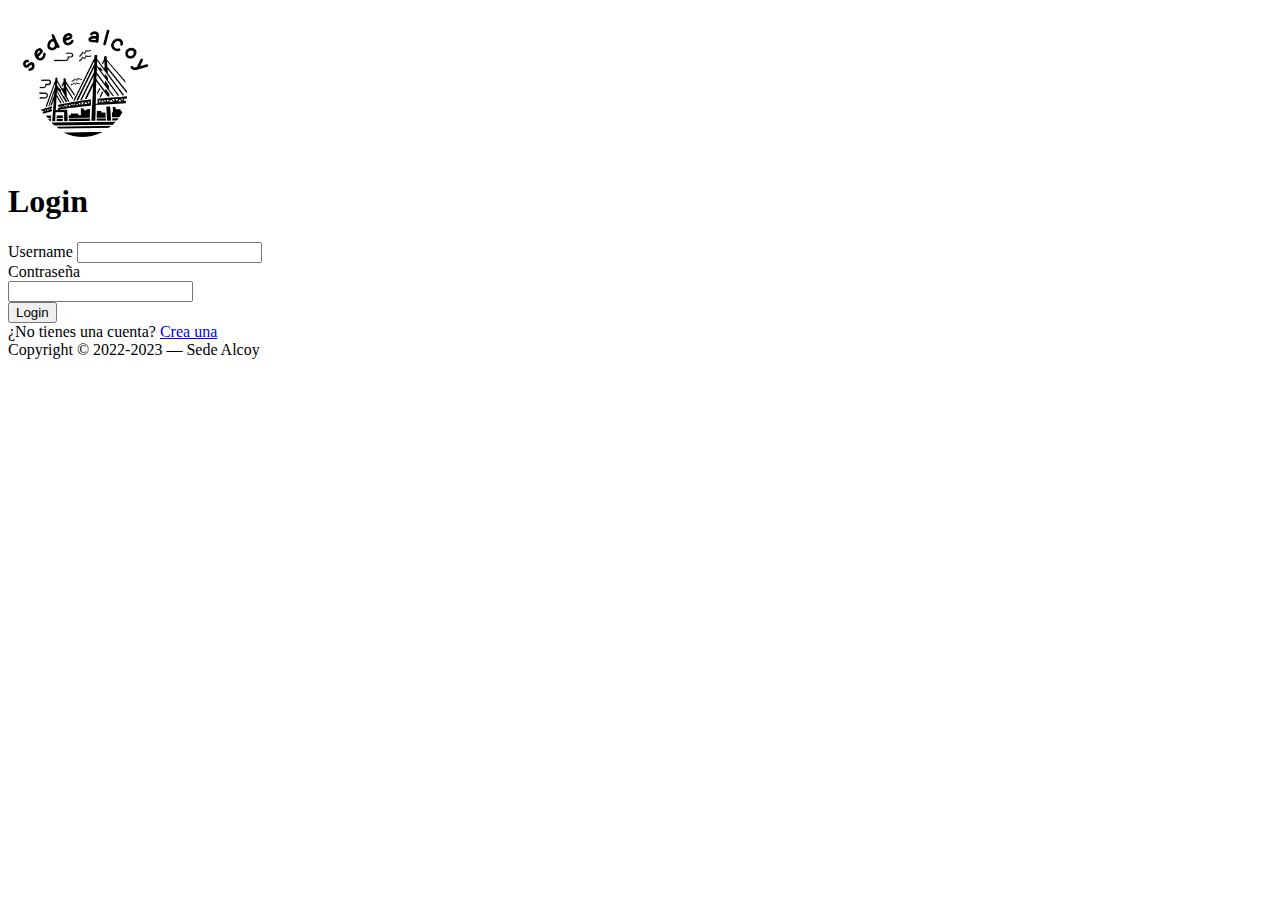
<file: intranet/index.html>
<!DOCTYPE html>
<html lang="es">
  <head>
    <meta charset="utf-8" />
    <meta name="viewport" content="width=device-width, initial-scale=1.0" />
    <title>Login</title>
    <link rel="stylesheet" href="css/index.css" />
    <link
      href="https://cdn.jsdelivr.net/npm/bootstrap@5.1.3/dist/css/bootstrap.min.css"
      rel="stylesheet"
      integrity="sha384-1BmE4kWBq78iYhFldvKuhfTAU6auU8tT94WrHftjDbrCEXSU1oBoqyl2QvZ6jIW3"
      crossorigin="anonymous"
    />
  </head>

  <body>
    <section class="h-100">
      <div class="container h-100">
        <div class="row justify-content-sm-center h-100">
          <div class="col-xxl-4 col-xl-5 col-lg-5 col-md-7 col-sm-9">
            <div class="text-center my-5">
              <img src="media/logo_transparente.png" alt="logo" />
            </div>
            <div class="card shadow-lg">
              <div class="card-body p-5">
                <h1 class="fs-4 card-title fw-bold mb-4">Login</h1>
                <form id="loginForm">
                  <div class="mb-3">
                    <label class="mb-2 text-muted" for="username"
                      >Username</label
                    >
                    <input
                      id="username"
                      type="text"
                      class="form-control"
                      required
                    />
                  </div>

                  <div class="mb-3">
                    <div class="mb-2 w-100">
                      <label class="text-muted" for="password">Contrase&ntilde;a</label>
                    </div>
                    <input
                      id="password"
                      type="password"
                      class="form-control"
                      required
                    />
                  </div>

                  <div class="d-flex align-items-center">
                    <button type="submit" class="btn btn-primary ms-auto">
                      Login
                    </button>
                  </div>
                </form>
              </div>
              <div id="message" class="mt-3"></div>
              <div class="card-footer py-3 border-0">
                <div class="text-center">
                  ¿No tienes una cuenta?
                  <a href="./createUser.html" class="text-dark">Crea una</a>
                </div>
              </div>
            </div>
            <div class="text-center mt-5 text-muted">
              Copyright &copy; 2022-2023 &mdash; Sede Alcoy
            </div>
          </div>
        </div>
      </div>
    </section>
    <script
      src="https://cdn.jsdelivr.net/npm/bootstrap@5.3.0/dist/js/bootstrap.bundle.min.js"
      integrity="sha384-geWF76RCwLtnZ8qwWowPQNguL3RmwHVBC9FhGdlKrxdiJJigb/j/68SIy3Te4Bkz"
      crossorigin="anonymous"
    ></script>
    <script src="js/scriptlogin.js"></script>
  </body>
</html>
</file>
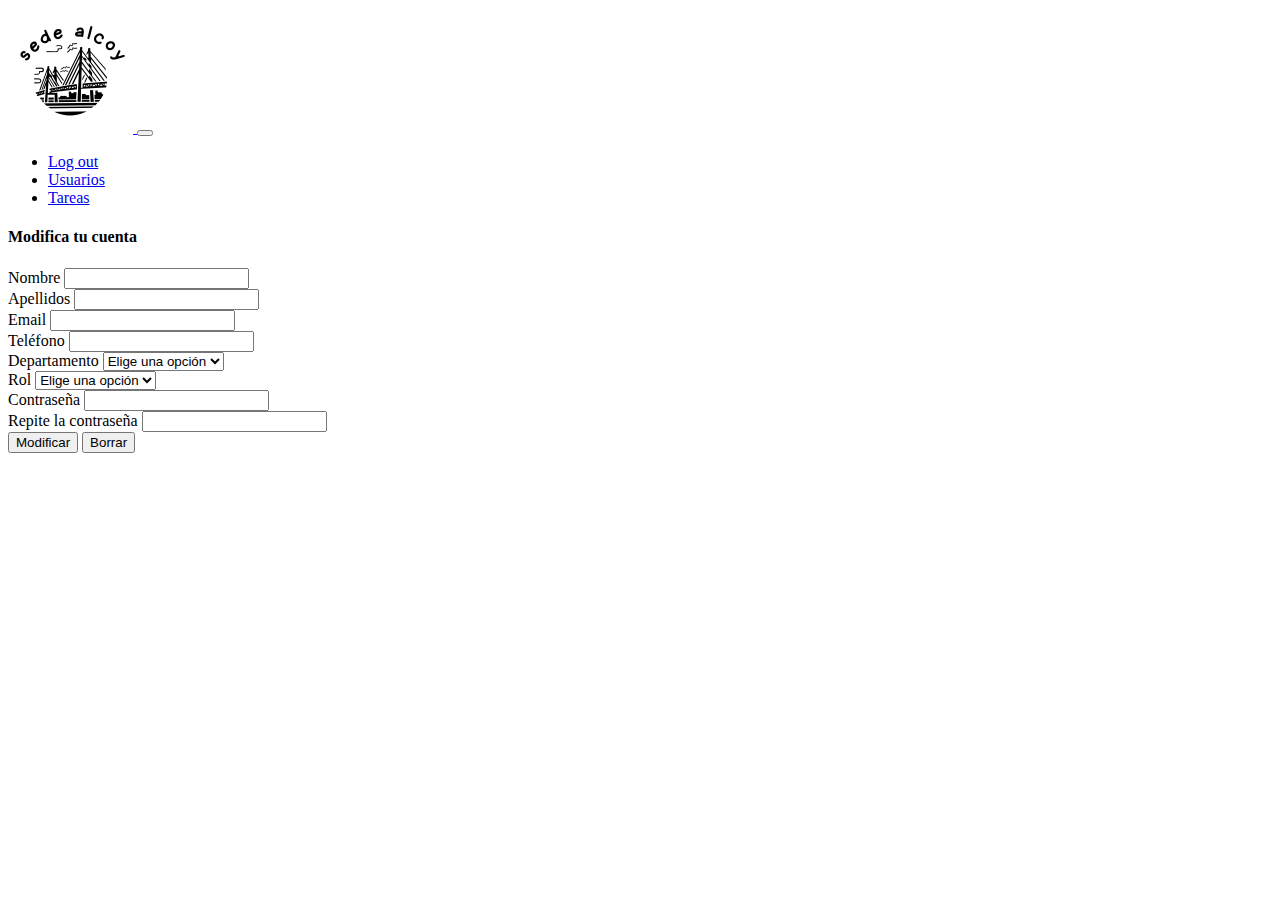
<file: intranet/alterUser.html>
<!DOCTYPE html>

<html lang="es">
  <head>
    <meta charset="UTF-8" />
    <meta name="viewport" content="width=device-width, initial-scale=1.0" />
    <link
      href="https://cdn.jsdelivr.net/npm/bootstrap@5.3.0/dist/css/bootstrap.min.css"
      rel="stylesheet"
      integrity="sha384-9ndCyUaIbzAi2FUVXJi0CjmCapSmO7SnpJef0486qhLnuZ2cdeRhO02iuK6FUUVM"
      crossorigin="anonymous"
    />

    <title>Crear usuario</title>

    <link rel="stylesheet" href="css/alterUser.css" />
  </head>

  <body>
    <header></header>
    <nav class="navbar navbar-expand-lg bg-body-tertiary">
      <div class="container-fluid">
        <a class="navbar-brand" href="#">
          <img alt="logo de sede alcoi" src="media/logo_transparente.png" />
        </a>
        <button
          class="navbar-toggler"
          type="button"
          data-bs-toggle="collapse"
          data-bs-target="#navbarTogglerDemo02"
          aria-controls="navbarTogglerDemo02"
          aria-expanded="false"
          aria-label="Toggle navigation"
        >
          <span class="navbar-toggler-icon"></span>
        </button>
        <div class="collapse navbar-collapse" id="navbarTogglerDemo02">
          <ul class="navbar-nav me-auto mb-2 mb-lg-0">
            <li class="nav-item">
              <a class="nav-link" href="./index.html">Log out</a>
            </li>
            <li class="nav-item">
              <a class="nav-link" href="./users.html">Usuarios</a>
            </li>
            <li class="nav-item">
              <a class="nav-link" href="./tasks.html">Tareas</a>
            </li>
          </ul>
        </div>
      </div>
    </nav>
    <main>
      <div class="row justify-content-center">
        <div class="col-md-8">
          <div class="card">
            <div class="card-header">
              <h4 class="card-title mt-2 text-center">Modifica tu cuenta</h4>
            </div>
            <div class="card-body">
              <form id="alterUserForm">
                <div class="form-group row">
                  <div class="col-md-6 mt-2">
                    <label class="label">Nombre</label>
                    <input type="text" class="form-control" id="nombre" />
                  </div>
                  <div class="col-md-6 mt-2">
                    <label class="label">Apellidos</label>
                    <input type="text" class="form-control" id="apellidos" />
                  </div>
                </div>
                <div class="form-group row">
                  <div class="col-md-6 mt-2">
                    <label class="label">Email</label>
                    <input type="email" class="form-control" id="email" />
                  </div>
                  <div class="col-md-6 mt-2">
                    <label class="label">Tel&eacute;fono</label>
                    <input type="text" class="form-control" name="telefono" />
                  </div>
                </div>

                <div class="form-group row">
                  <div class="col-md-6 mt-2">
                    <label class="label">Departamento</label>
                    <select id="departamento" class="form-control">
                      <option disabled="disabled" selected="selected">
                        Elige una opci&oacute;n
                      </option>
                      <option value="1">Gerencia</option>
                      <option value="2">Administraci&oacute;n</option>
                      <option value="3">Comercial</option>
                      <option value="4">T&eacute;cnico</option>
                      <option value="5">Laboratorio</option>
                      <option value="6">Producci&oacute;n</option>
                      <option value="7">Almac&eacute;n</option>
                    </select>
                  </div>
                  <div class="col-md-6 mt-2">
                    <label class="label">Rol</label>
                    <select id="rol" class="form-control">
                      <option disabled="disabled" selected="selected">
                        Elige una opci&oacute;n
                      </option>
                      <option value="1">Jefe</option>
                      <option value="2">Miembro</option>
                    </select>
                  </div>
                </div>
                <div class="form-group row">
                  <div class="col-md-6 mt-2">
                    <label>Contrase&ntilde;a</label>
                    <input
                      class="form-control"
                      id="password1"
                      type="password"
                      minlength="4"
                      required
                    />
                  </div>
                  <div class="col-md-6 mt-2">
                    <label>Repite la contrase&ntilde;a</label>
                    <input
                      class="form-control"
                      id="password2"
                      type="password"
                      minlength="4"
                      required
                    />
                  </div>
                </div>
                <div class="form-group row">
                  <div class="form-group mt-2 botones">
                    <button type="submit" class="btn btn-primary">
                      Modificar
                    </button>
                    <input
                      type="reset"
                      class="btn btn-primary"
                      id="borrarFormulario"
                      value="Borrar"
                    />
                  </div>
                </div>
              </form>
            </div>
          </div>
        </div>
      </div>
    </main>
    <aside></aside>
    <footer></footer>

    <script
      src="https://cdn.jsdelivr.net/npm/bootstrap@5.3.0/dist/js/bootstrap.bundle.min.js"
      integrity="sha384-geWF76RCwLtnZ8qwWowPQNguL3RmwHVBC9FhGdlKrxdiJJigb/j/68SIy3Te4Bkz"
      crossorigin="anonymous"
    ></script>
  </body>
</html>
</file>
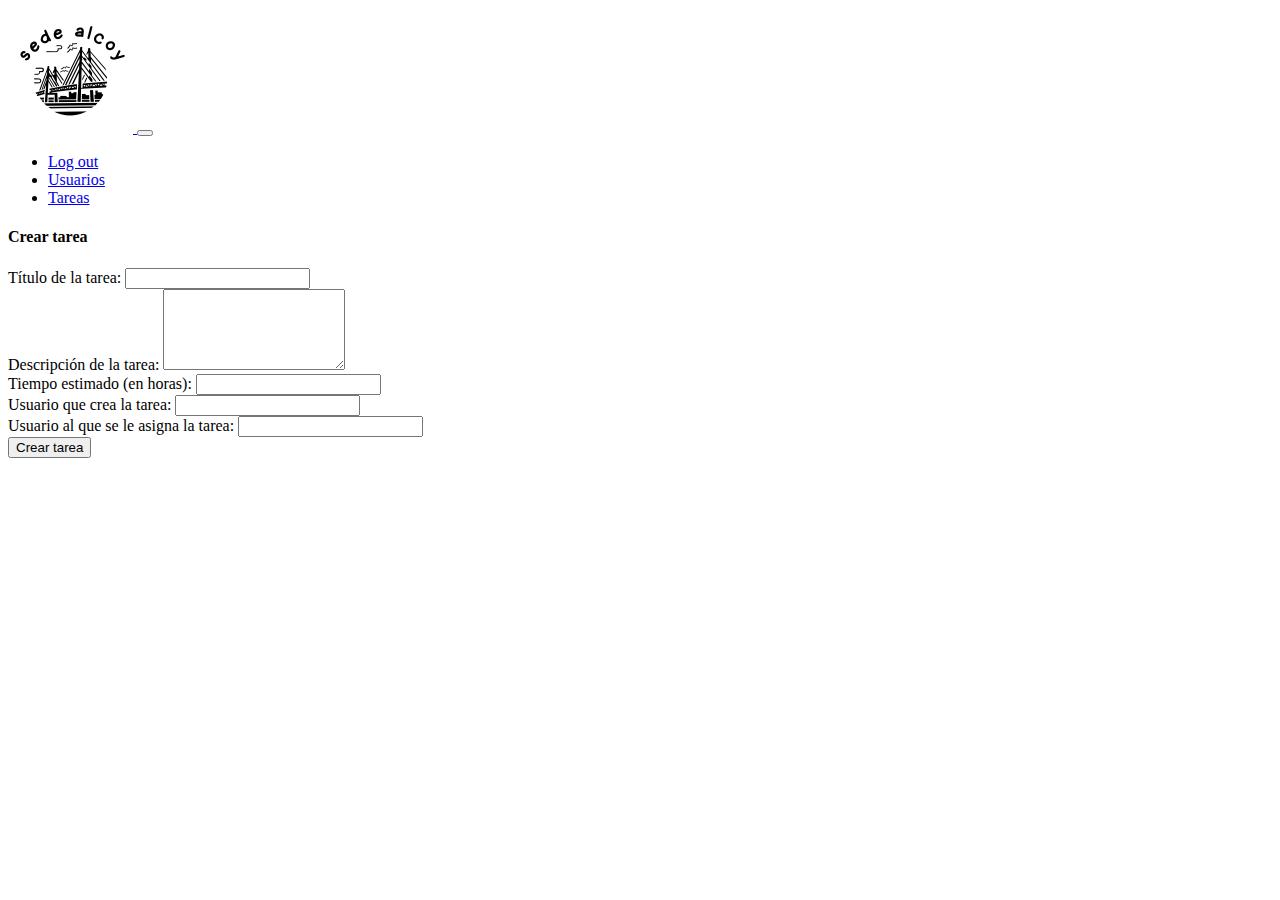
<file: intranet/createTask.html>
<!DOCTYPE html>

<html lang="es">
  <head>
    <meta charset="UTF-8" />
    <meta name="viewport" content="width=device-width, initial-scale=1.0" />
    <link
      href="https://cdn.jsdelivr.net/npm/bootstrap@5.3.0/dist/css/bootstrap.min.css"
      rel="stylesheet"
      integrity="sha384-9ndCyUaIbzAi2FUVXJi0CjmCapSmO7SnpJef0486qhLnuZ2cdeRhO02iuK6FUUVM"
      crossorigin="anonymous"
    />

    <title>Creaci&oacute;n Tarea</title>

    <link rel="stylesheet" href="css/createTask.css" />
  </head>

  <body>
    <header></header>
    <nav class="navbar navbar-expand-lg bg-body-tertiary">
      <div class="container-fluid">
        <a class="navbar-brand" href="#">
          <img alt="logo de sede alcoi" src="media/logo_transparente.png" />
        </a>
        <button
          class="navbar-toggler"
          type="button"
          data-bs-toggle="collapse"
          data-bs-target="#navbarTogglerDemo02"
          aria-controls="navbarTogglerDemo02"
          aria-expanded="false"
          aria-label="Toggle navigation"
        >
          <span class="navbar-toggler-icon"></span>
        </button>
        <div class="collapse navbar-collapse" id="navbarTogglerDemo02">
          <ul class="navbar-nav me-auto mb-2 mb-lg-0">
            <li class="nav-item">
              <a class="nav-link" href="./index.html">Log out</a>
            </li>
            <li class="nav-item">
              <a class="nav-link" href="./users.html">Usuarios</a>
            </li>
            <li class="nav-item">
              <a class="nav-link" href="./tasks.html">Tareas</a>
            </li>
          </ul>
        </div>
      </div>
    </nav>
    <main>
      <div class="row justify-content-center">
        <div class="col-md-8">
          <div class="card">
            <div class="card-header">
              <h4 class="card-title mt-2">Crear tarea</h4>
            </div>
            <div class="card-body">
              <form id="crearTarea">
                <div class="form-group">
                  <label for="titulo">T&iacute;tulo de la tarea:</label>
                  <input
                    type="text"
                    class="form-control"
                    id="titulo"
                    required
                  />
                </div>
                <div class="form-group mt-2">
                  <label for="descripcion"
                    >Descripci&oacute;n de la tarea:</label
                  >
                  <textarea
                    class="form-control"
                    id="descripcion"
                    rows="5"
                    required
                  ></textarea>
                </div>
                <div class="form-group mt-2">
                  <label for="tiempo">Tiempo estimado (en horas):</label>
                  <input
                    type="number"
                    class="form-control"
                    id="tiempo"
                    required
                  />
                </div>
                <div class="form-group mt-2">
                  <label for="creador">Usuario que crea la tarea:</label>
                  <input
                    type="text"
                    class="form-control"
                    id="creador"
                    required
                  />
                </div>
                <div class="form-group mt-2">
                  <label for="destinatario"
                    >Usuario al que se le asigna la tarea:</label
                  >
                  <input
                    type="text"
                    class="form-control"
                    id="destinatario"
                    required
                  />
                </div>
                <button type="submit" class="btn btn-primary mt-2">
                  Crear tarea
                </button>
              </form>
            </div>
          </div>
        </div>
      </div>
    </main>
    <aside></aside>
    <footer></footer>
    <script
      src="https://cdn.jsdelivr.net/npm/bootstrap@5.3.0/dist/js/bootstrap.bundle.min.js"
      integrity="sha384-geWF76RCwLtnZ8qwWowPQNguL3RmwHVBC9FhGdlKrxdiJJigb/j/68SIy3Te4Bkz"
      crossorigin="anonymous"
    ></script>
  </body>
</html>
</file>
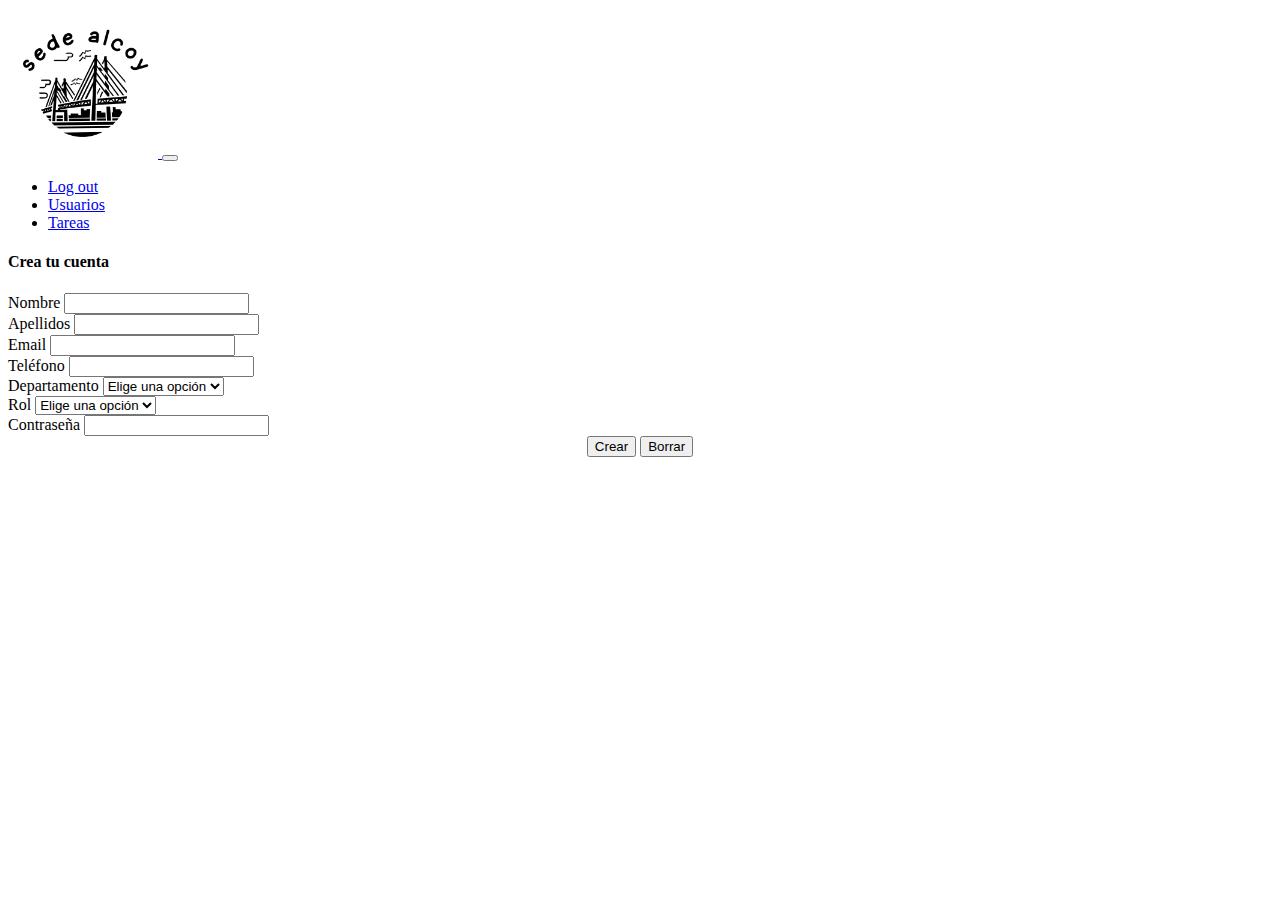
<file: intranet/createUser.html>
<!DOCTYPE html>

<html lang="es">
  <head>
    <meta charset="UTF-8" />
    <meta name="viewport" content="width=device-width, initial-scale=1.0" />
    <link
      href="https://cdn.jsdelivr.net/npm/bootstrap@5.3.0/dist/css/bootstrap.min.css"
      rel="stylesheet"
      integrity="sha384-9ndCyUaIbzAi2FUVXJi0CjmCapSmO7SnpJef0486qhLnuZ2cdeRhO02iuK6FUUVM"
      crossorigin="anonymous"
    />

    <title>Crear usuario</title>

    <link rel="stylesheet" href="css/createUser.css" />
  </head>

  <body>
    <header></header>
    <nav class="navbar navbar-expand-lg bg-body-tertiary">
      <div class="container-fluid">
        <a class="navbar-brand" href="#">
          <img src="media/logo_transparente.png" alt="Logo sede" />
        </a>
        <button
          class="navbar-toggler"
          type="button"
          data-bs-toggle="collapse"
          data-bs-target="#navbarTogglerDemo02"
          aria-controls="navbarTogglerDemo02"
          aria-expanded="false"
          aria-label="Toggle navigation"
        >
          <span class="navbar-toggler-icon"></span>
        </button>
        <div class="collapse navbar-collapse" id="navbarTogglerDemo02">
          <ul class="navbar-nav me-auto mb-2 mb-lg-0">
            <li class="nav-item">
              <a class="nav-link" href="./index.html">Log out</a>
            </li>
            <li class="nav-item">
              <a class="nav-link" href="./users.html">Usuarios</a>
            </li>
            <li class="nav-item">
              <a class="nav-link" href="./tasks.html">Tareas</a>
            </li>
          </ul>
        </div>
      </div>
    </nav>
    <main>
      <div class="row justify-content-center">
        <div class="col-md-8">
          <div class="card">
            <div class="card-header">
              <h4 class="card-title mt-2">Crea tu cuenta</h4>
            </div>
            <div class="card-body">
              <form method="POST">
                <div class="form-group row">
                  <div class="col-md-6 mt-2">
                    <label class="label">Nombre</label>
                    <input
                      type="text"
                      class="form-control"
                      id="nombre"
                      required
                    />
                  </div>
                  <div class="col-md-6 mt-2">
                    <label class="label">Apellidos</label>
                    <input
                      type="text"
                      class="form-control"
                      id="apellidos"
                      required
                    />
                  </div>
                </div>
                <div class="form-group row">
                  <div class="col-md-6 mt-2">
                    <label class="label">Email</label>
                    <input
                      type="email"
                      class="form-control"
                      id="email"
                      required
                    />
                  </div>
                  <div class="col-md-6 mt-2">
                    <label class="label">Tel&eacute;fono</label>
                    <input
                      type="text"
                      class="form-control"
                      name="telefono"
                      required
                    />
                  </div>
                </div>

                <div class="form-group row">
                  <div class="col-md-6 mt-2">
                    <label class="label">Departamento</label>
                    <select id="departamento" class="form-control">
                      <option disabled="disabled" selected="selected">
                        Elige una opci&oacute;n
                      </option>
                      <option value="1">Gerencia</option>
                      <option value="2">Administraci&oacute;n</option>
                      <option value="3">Comercial</option>
                      <option value="4">T&eacute;cnico</option>
                      <option value="5">Laboratorio</option>
                      <option value="6">Producci&oacute;n</option>
                      <option value="7">Almac&eacute;n</option>
                    </select>
                  </div>
                  <div class="col-md-6 mt-2">
                    <label class="label">Rol</label>
                    <select id="rol" class="form-control">
                      <option disabled="disabled" selected="selected">
                        Elige una opci&oacute;n
                      </option>
                      <option value="1">Jefe</option>
                      <option value="2">Miembro</option>
                    </select>
                  </div>
                  <div class="form-group mt-2">
                    <label>Contrase&ntilde;a</label>
                    <input
                      class="form-control"
                      type="password"
                      minlength="4"
                      required
                    />
                  </div>
                  <div class="form-group mt-2 botones">
                    <a href="./users.html"
                      ><button type="submit" class="btn btn-primary" onclick="">
                        Crear
                      </button></a
                    >
                    <input
                      type="reset"
                      class="btn btn-primary"
                      id="borrarFormulario"
                      value="Borrar"
                    />
                  </div>
                </div>
              </form>
            </div>
          </div>
        </div>
      </div>
    </main>
    <aside></aside>
    <footer></footer>

    <script
      src="https://cdn.jsdelivr.net/npm/bootstrap@5.3.0/dist/js/bootstrap.bundle.min.js"
      integrity="sha384-geWF76RCwLtnZ8qwWowPQNguL3RmwHVBC9FhGdlKrxdiJJigb/j/68SIy3Te4Bkz"
      crossorigin="anonymous"
    ></script>
  </body>
</html>
</file>
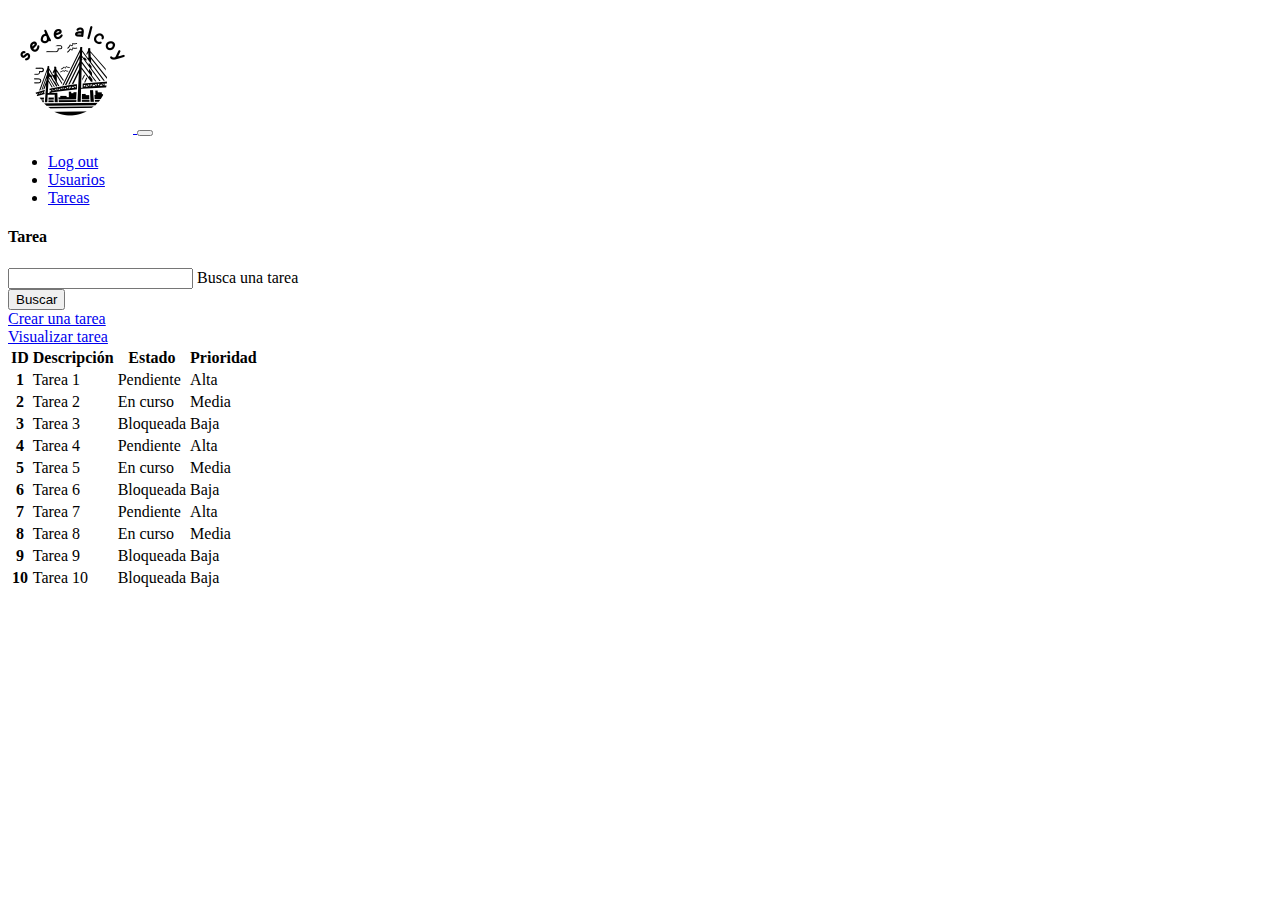
<file: intranet/task.html>
<!DOCTYPE html>

<html lang="es">
  <head>
    <meta charset="UTF-8" />
    <meta name="viewport" content="width=device-width, initial-scale=1.0" />
    <link
      href="https://cdn.jsdelivr.net/npm/bootstrap@5.3.0/dist/css/bootstrap.min.css"
      rel="stylesheet"
      integrity="sha384-9ndCyUaIbzAi2FUVXJi0CjmCapSmO7SnpJef0486qhLnuZ2cdeRhO02iuK6FUUVM"
      crossorigin="anonymous"
    />

    <title>Tarea</title>

    <link rel="stylesheet" href="./css/task.css" />
  </head>

  <body>
    <header></header>
    <nav class="navbar navbar-expand-lg bg-body-tertiary">
      <div class="container-fluid">
        <a class="navbar-brand" href="#">
          <img src="media/logo_transparente.png" alt="Logo de la sede" />
        </a>
        <button
          class="navbar-toggler"
          type="button"
          data-bs-toggle="collapse"
          data-bs-target="#navbarTogglerDemo02"
          aria-controls="navbarTogglerDemo02"
          aria-expanded="false"
          aria-label="Toggle navigation"
        >
          <span class="navbar-toggler-icon"></span>
        </button>
        <div class="collapse navbar-collapse" id="navbarTogglerDemo02">
          <ul class="navbar-nav me-auto mb-2 mb-lg-0">
            <li class="nav-item">
              <a class="nav-link" href="./index.html">Log out</a>
            </li>
            <li class="nav-item">
              <a class="nav-link" href="./users.html">Usuarios</a>
            </li>
            <li class="nav-item">
              <a class="nav-link" href="./tasks.html">Tareas</a>
            </li>
          </ul>
        </div>
      </div>
    </nav>
    <main>
      <section class="vh-100">
        <div class="container py-5 h-100">
          <div
            class="row d-flex justify-content-center align-items-center h-100"
          >
            <div class="col col-lg-9 col-xl-7">
              <div class="card rounded-3">
                <div class="card-body p-4">
                  <h4 class="text-center my-3 pb-3">Tarea</h4>

                  <form
                    class="row row-cols-lg-auto g-3 justify-content-center align-items-center mb-4 pb-2"
                  >
                    <div class="col-12">
                      <div class="form-outline">
                        <input type="text" id="form1" class="form-control" />
                        <label class="form-label" for="form1"
                          >Busca una tarea</label
                        >
                      </div>
                    </div>

                    <div class="col-12">
                      <button
                        type="submit"
                        class="btn btn-primary"
                        id="buscarBtn"
                      >
                        Buscar
                      </button>
                    </div>

                    <div class="col-12">
                      <a href="createTask.html" class="btn btn-warning"
                        >Crear una tarea</a
                      >
                    </div>

                    <div class="col-12">
                      <a href="tasks.html" class="btn btn-info"
                        >Visualizar tarea</a
                      >
                    </div>
                  </form>

                  <table class="table mb-4">
                    <thead>
                      <tr>
                        <th scope="col">ID</th>
                        <th scope="col">Descripci&oacute;n</th>
                        <th scope="col">Estado</th>
                        <th scope="col">Prioridad</th>
                      </tr>
                    </thead>
                    <tbody>
                      <tr>
                        <th scope="row">1</th>
                        <td>Tarea 1</td>
                        <td>Pendiente</td>
                        <td>Alta</td>
                      </tr>
                      <tr>
                        <th scope="row">2</th>
                        <td>Tarea 2</td>
                        <td>En curso</td>
                        <td>Media</td>
                      </tr>
                      <tr>
                        <th scope="row">3</th>
                        <td>Tarea 3</td>
                        <td>Bloqueada</td>
                        <td>Baja</td>
                      </tr>
                      <tr>
                        <th scope="row">4</th>
                        <td>Tarea 4</td>
                        <td>Pendiente</td>
                        <td>Alta</td>
                      </tr>
                      <tr>
                        <th scope="row">5</th>
                        <td>Tarea 5</td>
                        <td>En curso</td>
                        <td>Media</td>
                      </tr>
                      <tr>
                        <th scope="row">6</th>
                        <td>Tarea 6</td>
                        <td>Bloqueada</td>
                        <td>Baja</td>
                      </tr>
                      <tr>
                        <th scope="row">7</th>
                        <td>Tarea 7</td>
                        <td>Pendiente</td>
                        <td>Alta</td>
                      </tr>
                      <tr>
                        <th scope="row">8</th>
                        <td>Tarea 8</td>
                        <td>En curso</td>
                        <td>Media</td>
                      </tr>
                      <tr>
                        <th scope="row">9</th>
                        <td>Tarea 9</td>
                        <td>Bloqueada</td>
                        <td>Baja</td>
                      </tr>
                      <tr>
                        <th scope="row">10</th>
                        <td>Tarea 10</td>
                        <td>Bloqueada</td>
                        <td>Baja</td>
                      </tr>
                    </tbody>
                  </table>
                </div>
              </div>
            </div>
          </div>
        </div>
      </section>
    </main>
    <aside></aside>
    <footer></footer>
    <script
      src="https://cdn.jsdelivr.net/npm/bootstrap@5.3.0/dist/js/bootstrap.bundle.min.js"
      integrity="sha384-geWF76RCwLtnZ8qwWowPQNguL3RmwHVBC9FhGdlKrxdiJJigb/j/68SIy3Te4Bkz"
      crossorigin="anonymous"
    ></script>
    <script src="js/task.js"></script>
  </body>
</html>
</file>
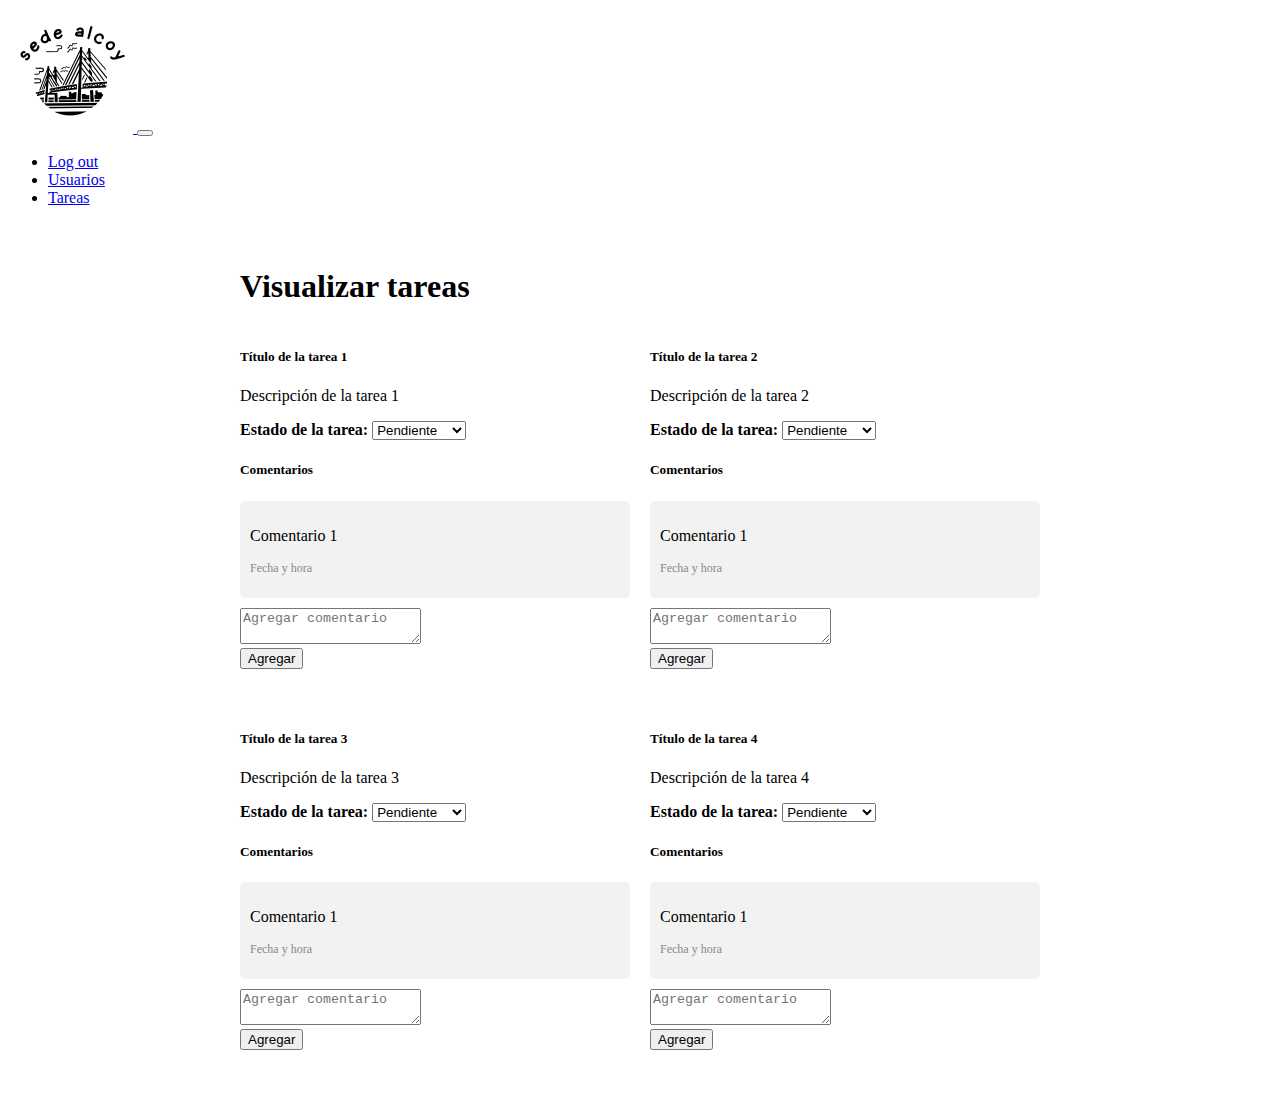
<file: intranet/tasks.html>
<!DOCTYPE html>

<html lang="es">
  <head>
    <meta charset="UTF-8" />
    <meta name="viewport" content="width=device-width, initial-scale=1.0" />
    <link
      href="https://cdn.jsdelivr.net/npm/bootstrap@5.3.0/dist/css/bootstrap.min.css"
      rel="stylesheet"
      integrity="sha384-9ndCyUaIbzAi2FUVXJi0CjmCapSmO7SnpJef0486qhLnuZ2cdeRhO02iuK6FUUVM"
      crossorigin="anonymous"
    />

    <title>Tareas</title>

    <link rel="stylesheet" href="./css/tasks.css" />
  </head>

  <body>
    <header></header>
    <nav class="navbar navbar-expand-lg bg-body-tertiary">
      <div class="container-fluid">
        <a class="navbar-brand" href="#">
          <img src="media/logo_transparente.png" alt="Logo de la sede" />
        </a>
        <button
          class="navbar-toggler"
          type="button"
          data-bs-toggle="collapse"
          data-bs-target="#navbarTogglerDemo02"
          aria-controls="navbarTogglerDemo02"
          aria-expanded="false"
          aria-label="Toggle navigation"
        >
          <span class="navbar-toggler-icon"></span>
        </button>
        <div class="collapse navbar-collapse" id="navbarTogglerDemo02">
          <ul class="navbar-nav me-auto mb-2 mb-lg-0">
            <li class="nav-item">
              <a class="nav-link" href="./index.html">Log out</a>
            </li>
            <li class="nav-item">
              <a class="nav-link" href="./users.html">Usuarios</a>
            </li>
            <li class="nav-item">
              <a class="nav-link" href="./tasks.html">Tareas</a>
            </li>
          </ul>
        </div>
      </div>
    </nav>
    <main>
      <div class="container">
        <h1>Visualizar tareas</h1>
        <div class="task-grid">
          <div class="task-card">
            <div class="card">
              <div class="card-body">
                <h5 class="card-title">T&iacute;tulo de la tarea 1</h5>
                <p class="card-text">Descripci&oacute;n de la tarea 1</p>
                <p class="status-label">
                  Estado de la tarea:
                  <select class="status-select">
                    <option value="Pendiente">Pendiente</option>
                    <option value="Completada">Completada</option>
                  </select>
                </p>
              </div>
              <div class="card-footer">
                <div class="comments-container">
                  <h5>Comentarios</h5>
                  <div class="comment-list">
                    <div class="comment">
                      <p class="comment-text">Comentario 1</p>
                      <p class="comment-date">Fecha y hora</p>
                    </div>
                  </div>
                </div>
                <form class="add-comment-form">
                  <div class="form-group">
                    <textarea
                      class="form-control"
                      rows="2"
                      placeholder="Agregar comentario"
                    ></textarea>
                  </div>
                  <button type="submit" class="btn btn-primary mt-1">
                    Agregar
                  </button>
                </form>
              </div>
            </div>
          </div>

          <div class="task-card">
            <div class="card">
              <div class="card-body">
                <h5 class="card-title">T&iacute;tulo de la tarea 2</h5>
                <p class="card-text">Descripci&oacute;n de la tarea 2</p>
                <p class="status-label">
                  Estado de la tarea:
                  <select class="status-select">
                    <option value="Pendiente">Pendiente</option>
                    <option value="Completada">Completada</option>
                  </select>
                </p>
              </div>
              <div class="card-footer">
                <div class="comments-container">
                  <h5>Comentarios</h5>
                  <div class="comment-list">
                    <div class="comment">
                      <p class="comment-text">Comentario 1</p>
                      <p class="comment-date">Fecha y hora</p>
                    </div>
                  </div>
                </div>
                <form class="add-comment-form">
                  <div class="form-group">
                    <textarea
                      class="form-control"
                      rows="2"
                      placeholder="Agregar comentario"
                    ></textarea>
                  </div>
                  <button type="submit" class="btn btn-primary mt-1">
                    Agregar
                  </button>
                </form>
              </div>
            </div>
          </div>

          <div class="task-card">
            <div class="card">
              <div class="card-body">
                <h5 class="card-title">T&iacute;tulo de la tarea 3</h5>
                <p class="card-text">Descripci&oacute;n de la tarea 3</p>
                <p class="status-label">
                  Estado de la tarea:
                  <select class="status-select">
                    <option value="Pendiente">Pendiente</option>
                    <option value="Completada">Completada</option>
                  </select>
                </p>
              </div>
              <div class="card-footer">
                <div class="comments-container">
                  <h5>Comentarios</h5>
                  <div class="comment-list">
                    <div class="comment">
                      <p class="comment-text">Comentario 1</p>
                      <p class="comment-date">Fecha y hora</p>
                    </div>
                  </div>
                </div>
                <form class="add-comment-form">
                  <div class="form-group">
                    <textarea
                      class="form-control"
                      rows="2"
                      placeholder="Agregar comentario"
                    ></textarea>
                  </div>
                  <button type="submit" class="btn btn-primary mt-1">
                    Agregar
                  </button>
                </form>
              </div>
            </div>
          </div>

          <div class="task-card">
            <div class="card">
              <div class="card-body">
                <h5 class="card-title">T&iacute;tulo de la tarea 4</h5>
                <p class="card-text">Descripci&oacute;n de la tarea 4</p>
                <p class="status-label">
                  Estado de la tarea:
                  <select class="status-select">
                    <option value="Pendiente">Pendiente</option>
                    <option value="Completada">Completada</option>
                  </select>
                </p>
              </div>
              <div class="card-footer">
                <div class="comments-container">
                  <h5>Comentarios</h5>
                  <div class="comment-list">
                    <div class="comment">
                      <p class="comment-text">Comentario 1</p>
                      <p class="comment-date">Fecha y hora</p>
                    </div>
                  </div>
                </div>
                <form class="add-comment-form">
                  <div class="form-group">
                    <textarea
                      class="form-control"
                      rows="2"
                      placeholder="Agregar comentario"
                    ></textarea>
                  </div>
                  <button type="submit" class="btn btn-primary mt-1">
                    Agregar
                  </button>
                </form>
              </div>
            </div>
          </div>
        </div>
      </div>
    </main>
    <aside></aside>
    <footer></footer>
    <script
      src="https://cdn.jsdelivr.net/npm/bootstrap@5.3.0/dist/js/bootstrap.bundle.min.js"
      integrity="sha384-geWF76RCwLtnZ8qwWowPQNguL3RmwHVBC9FhGdlKrxdiJJigb/j/68SIy3Te4Bkz"
      crossorigin="anonymous"
    ></script>
    <script src="js/tasks.js"></script>
  </body>
</html>
</file>
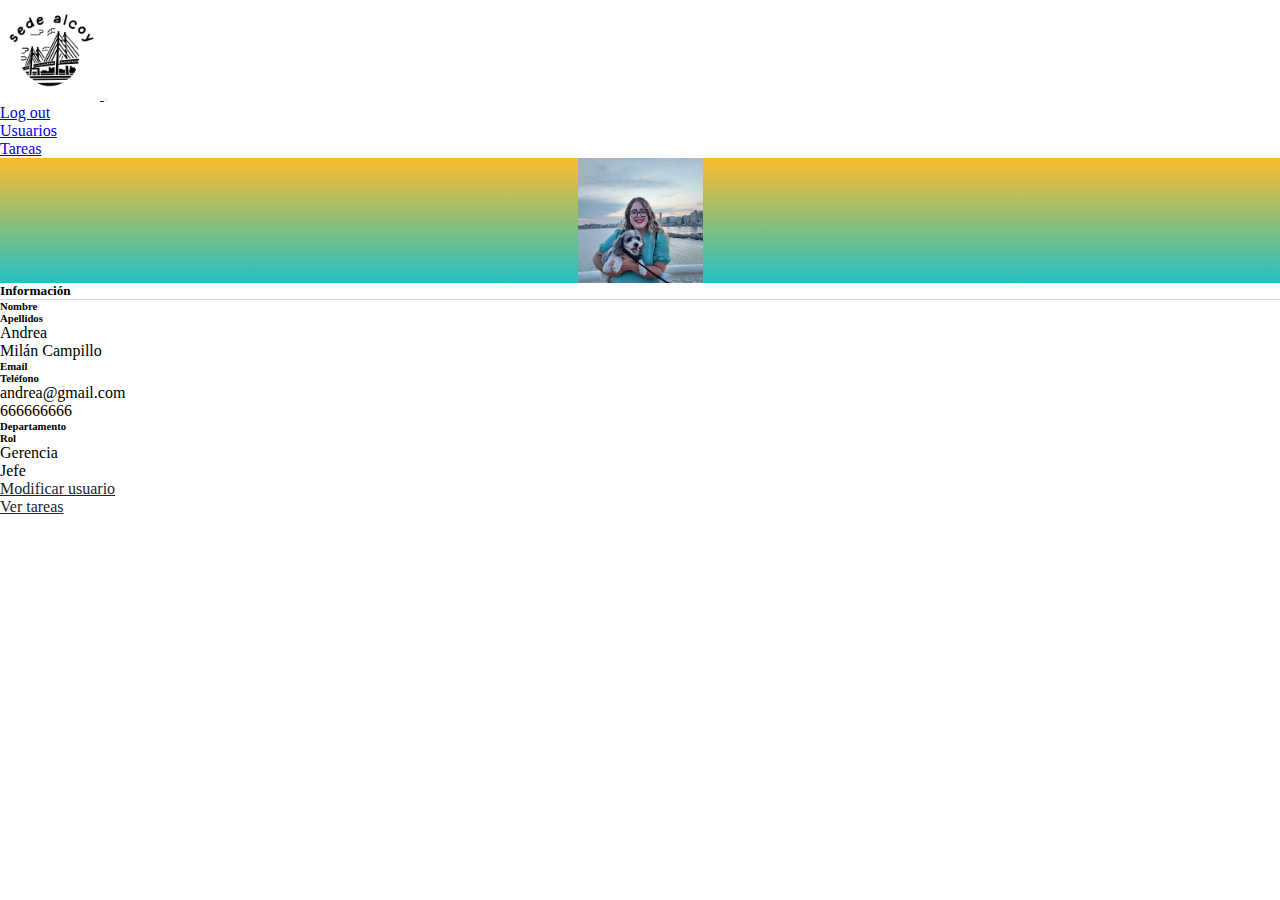
<file: intranet/user.html>
<!DOCTYPE html>

<html lang="es">
  <head>
    <meta charset="UTF-8" />
    <meta name="viewport" content="width=device-width, initial-scale=1.0" />
    <link
      href="https://cdn.jsdelivr.net/npm/bootstrap@5.3.0/dist/css/bootstrap.min.css"
      rel="stylesheet"
      integrity="sha384-9ndCyUaIbzAi2FUVXJi0CjmCapSmO7SnpJef0486qhLnuZ2cdeRhO02iuK6FUUVM"
      crossorigin="anonymous"
    />

    <title>Informaci&oacute;n del usuario</title>

    <link rel="stylesheet" href="css/user.css" />
  </head>

  <body>
    <header></header>
    <nav class="navbar navbar-expand-lg bg-body-tertiary">
      <div class="container-fluid">
        <a class="navbar-brand" href="#">
          <img id="logo" src="media/logo_transparente.png" alt="Logo sede" />
        </a>
        <button
          class="navbar-toggler"
          type="button"
          data-bs-toggle="collapse"
          data-bs-target="#navbarTogglerDemo02"
          aria-controls="navbarTogglerDemo02"
          aria-expanded="false"
          aria-label="Toggle navigation"
        >
          <span class="navbar-toggler-icon"></span>
        </button>
        <div class="collapse navbar-collapse" id="navbarTogglerDemo02">
          <ul class="navbar-nav me-auto mb-2 mb-lg-0">
            <li class="nav-item">
              <a class="nav-link" href="./index.html">Log out</a>
            </li>
            <li class="nav-item">
              <a class="nav-link" href="./users.html">Usuarios</a>
            </li>
            <li class="nav-item">
              <a class="nav-link" href="./tasks.html">Tareas</a>
            </li>
          </ul>
        </div>
      </div>
    </nav>
    <main>
      <div class="row justify-content-center">
        <div class="col-md-12 col-xl-6">
          <div class="card user-card-full">
            <div class="row">
              <div class="col-sm-4 fondoicono pt-5">
                <img
                  id="iconousuario"
                  src="./media/Andrea.png"
                  alt="icono de mujer"
                  class="img-fluid img-thumbnail rounded-circle border-0 mb-3"
                />
              </div>
              <div class="col-sm-8 p-3">
                <div class="row">
                  <h5 class="card-title">Informaci&oacute;n</h5>
                </div>
                <div class="row">
                  <div class="col-sm-6 py-1">
                    <h6 class="card-title">Nombre</h6>
                  </div>
                  <div class="col-sm-6 py-1">
                    <h6 class="card-title">Apellidos</h6>
                  </div>
                </div>
                <div class="row">
                  <div class="col-sm-6 py-1">
                    <p class="card-text">Andrea</p>
                  </div>
                  <div class="col-sm-6 py-1">
                    <p class="card-text">Mil&aacute;n Campillo</p>
                  </div>
                </div>
                <div class="row">
                  <div class="col-sm-6 py-1">
                    <h6 class="card-title">Email</h6>
                  </div>
                  <div class="col-sm-6 py-1">
                    <h6 class="card-title">Tel&eacute;fono</h6>
                  </div>
                </div>
                <div class="row">
                  <div class="col-sm-6 py-1">
                    <p class="card-text">andrea@gmail.com</p>
                  </div>
                  <div class="col-sm-6 py-1">
                    <p class="card-text">666666666</p>
                  </div>
                </div>
                <div class="row">
                  <div class="col-sm-6 py-1">
                    <h6 class="card-title">Departamento</h6>
                  </div>
                  <div class="col-sm-6 py-1">
                    <h6 class="card-title">Rol</h6>
                  </div>
                </div>
                <div class="row">
                  <div class="col-sm-6 py-1">
                    <p class="card-text">Gerencia</p>
                  </div>
                  <div class="col-sm-6 py-1">
                    <p class="card-text">Jefe</p>
                  </div>
                </div>
                <div class="row">
                  <div class="col-sm-6">
                    <a href="./alterUser.html" class="btn btn-outline-warning"
                      >Modificar usuario</a
                    >
                  </div>
                  <div class="col-sm-6">
                    <a href="./task.html" class="btn btn-outline-warning"
                      >Ver tareas</a
                    >
                  </div>
                </div>
              </div>
            </div>
          </div>
        </div>
      </div>
    </main>
    <aside></aside>
    <footer></footer>
    <script
      src="https://cdn.jsdelivr.net/npm/bootstrap@5.3.0/dist/js/bootstrap.bundle.min.js"
      integrity="sha384-geWF76RCwLtnZ8qwWowPQNguL3RmwHVBC9FhGdlKrxdiJJigb/j/68SIy3Te4Bkz"
      crossorigin="anonymous"
    ></script>
  </body>
</html>
</file>
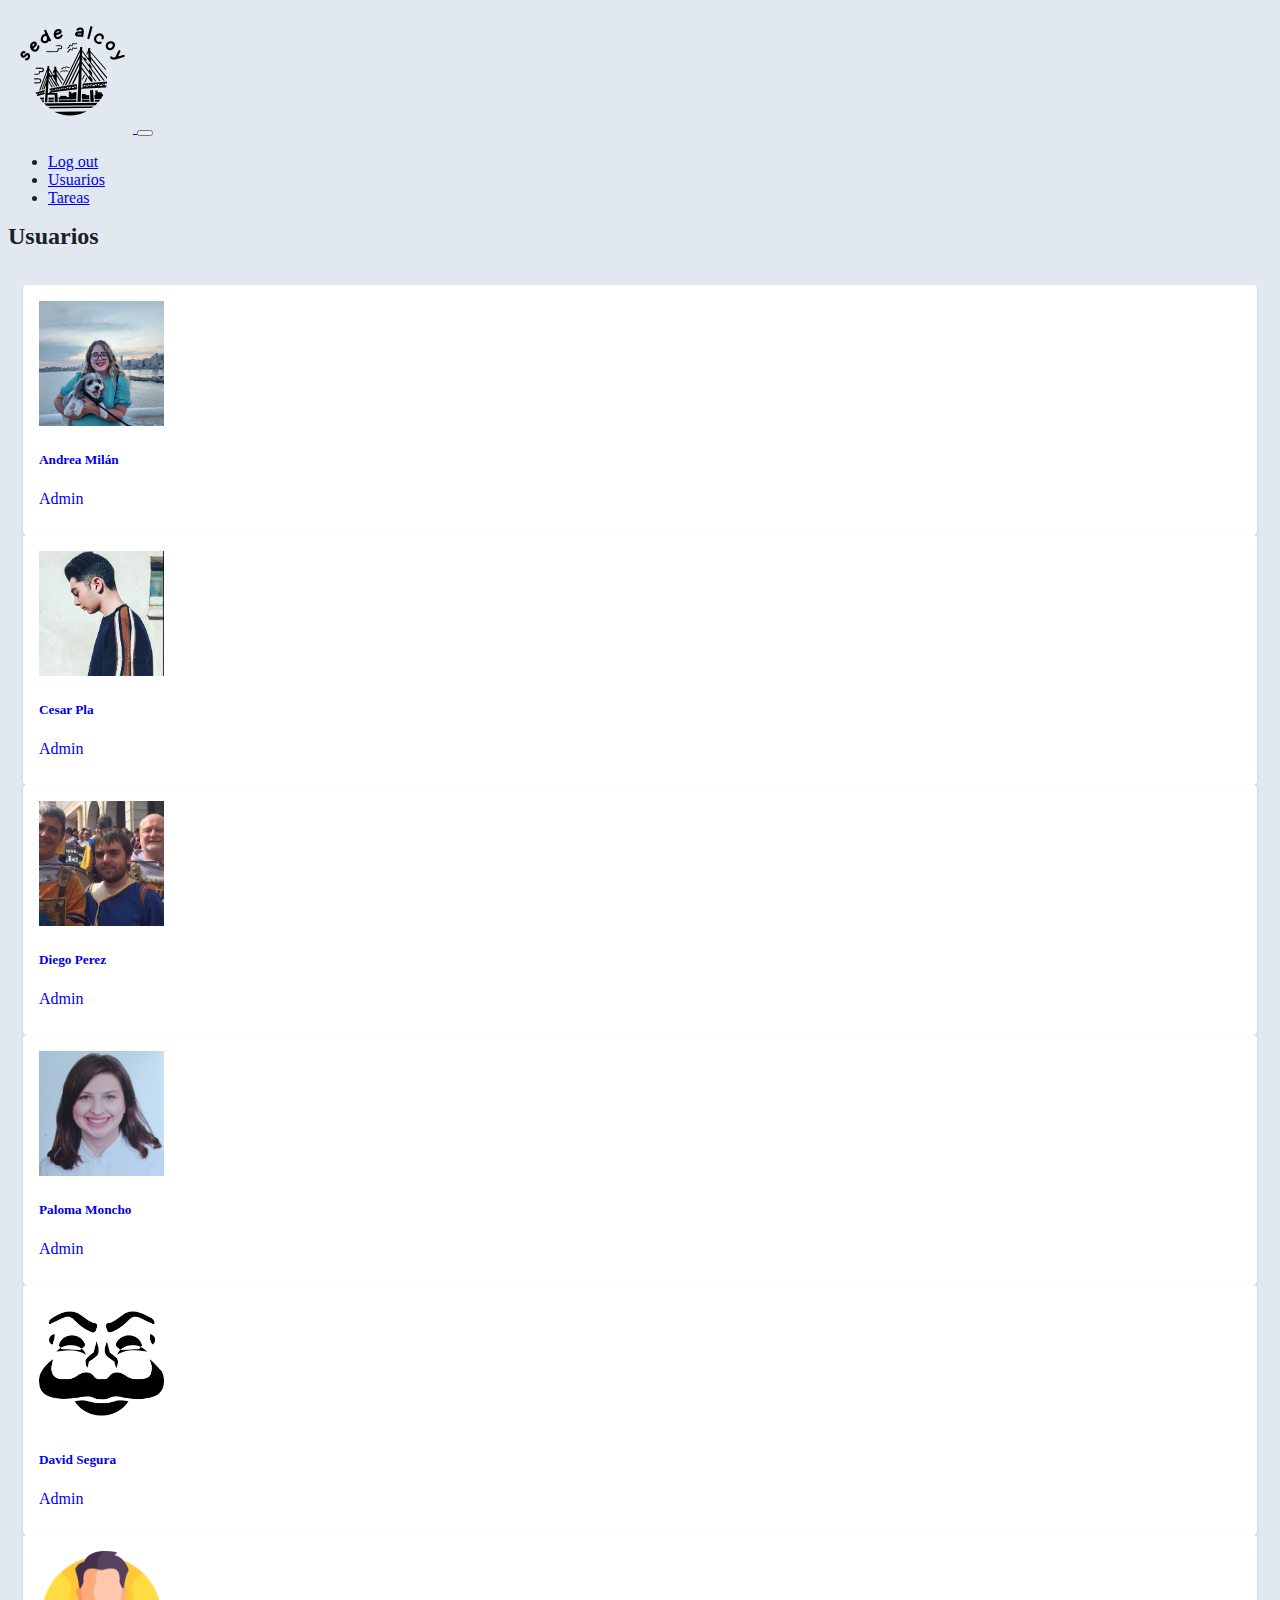
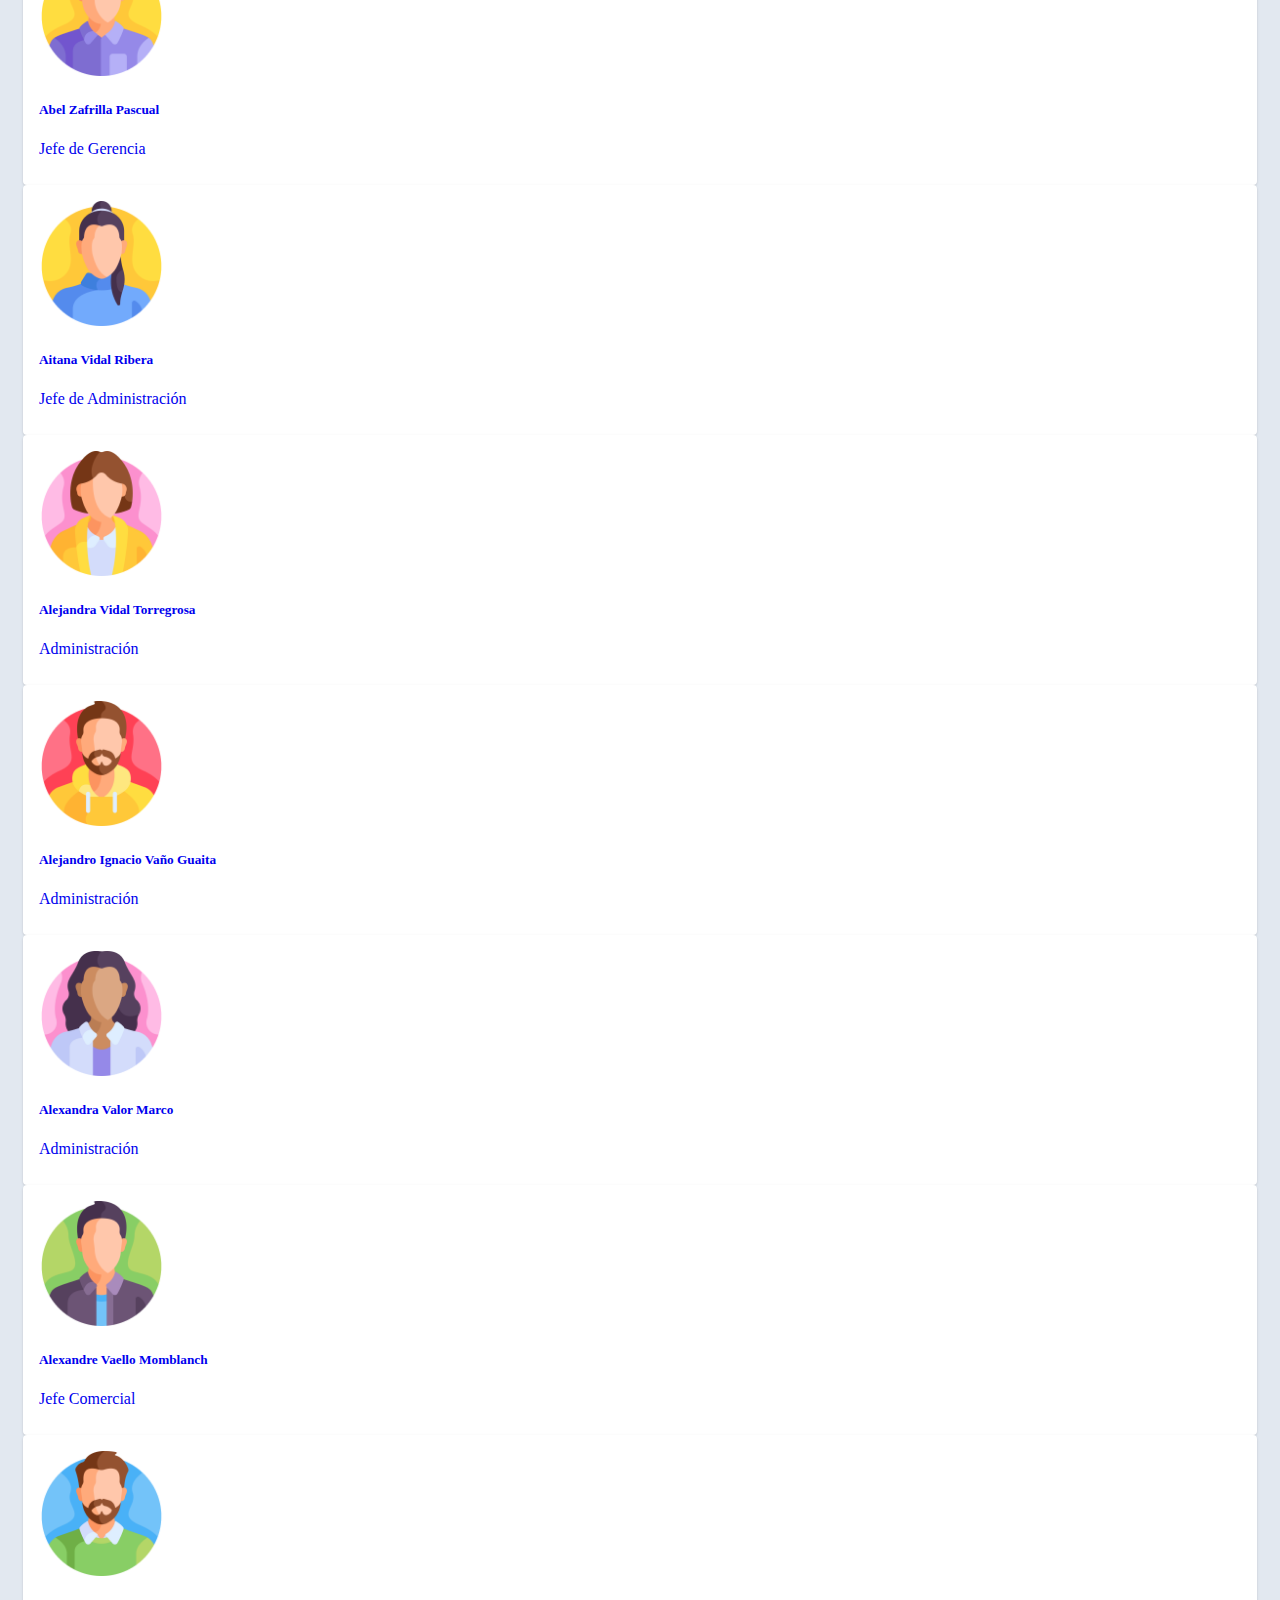
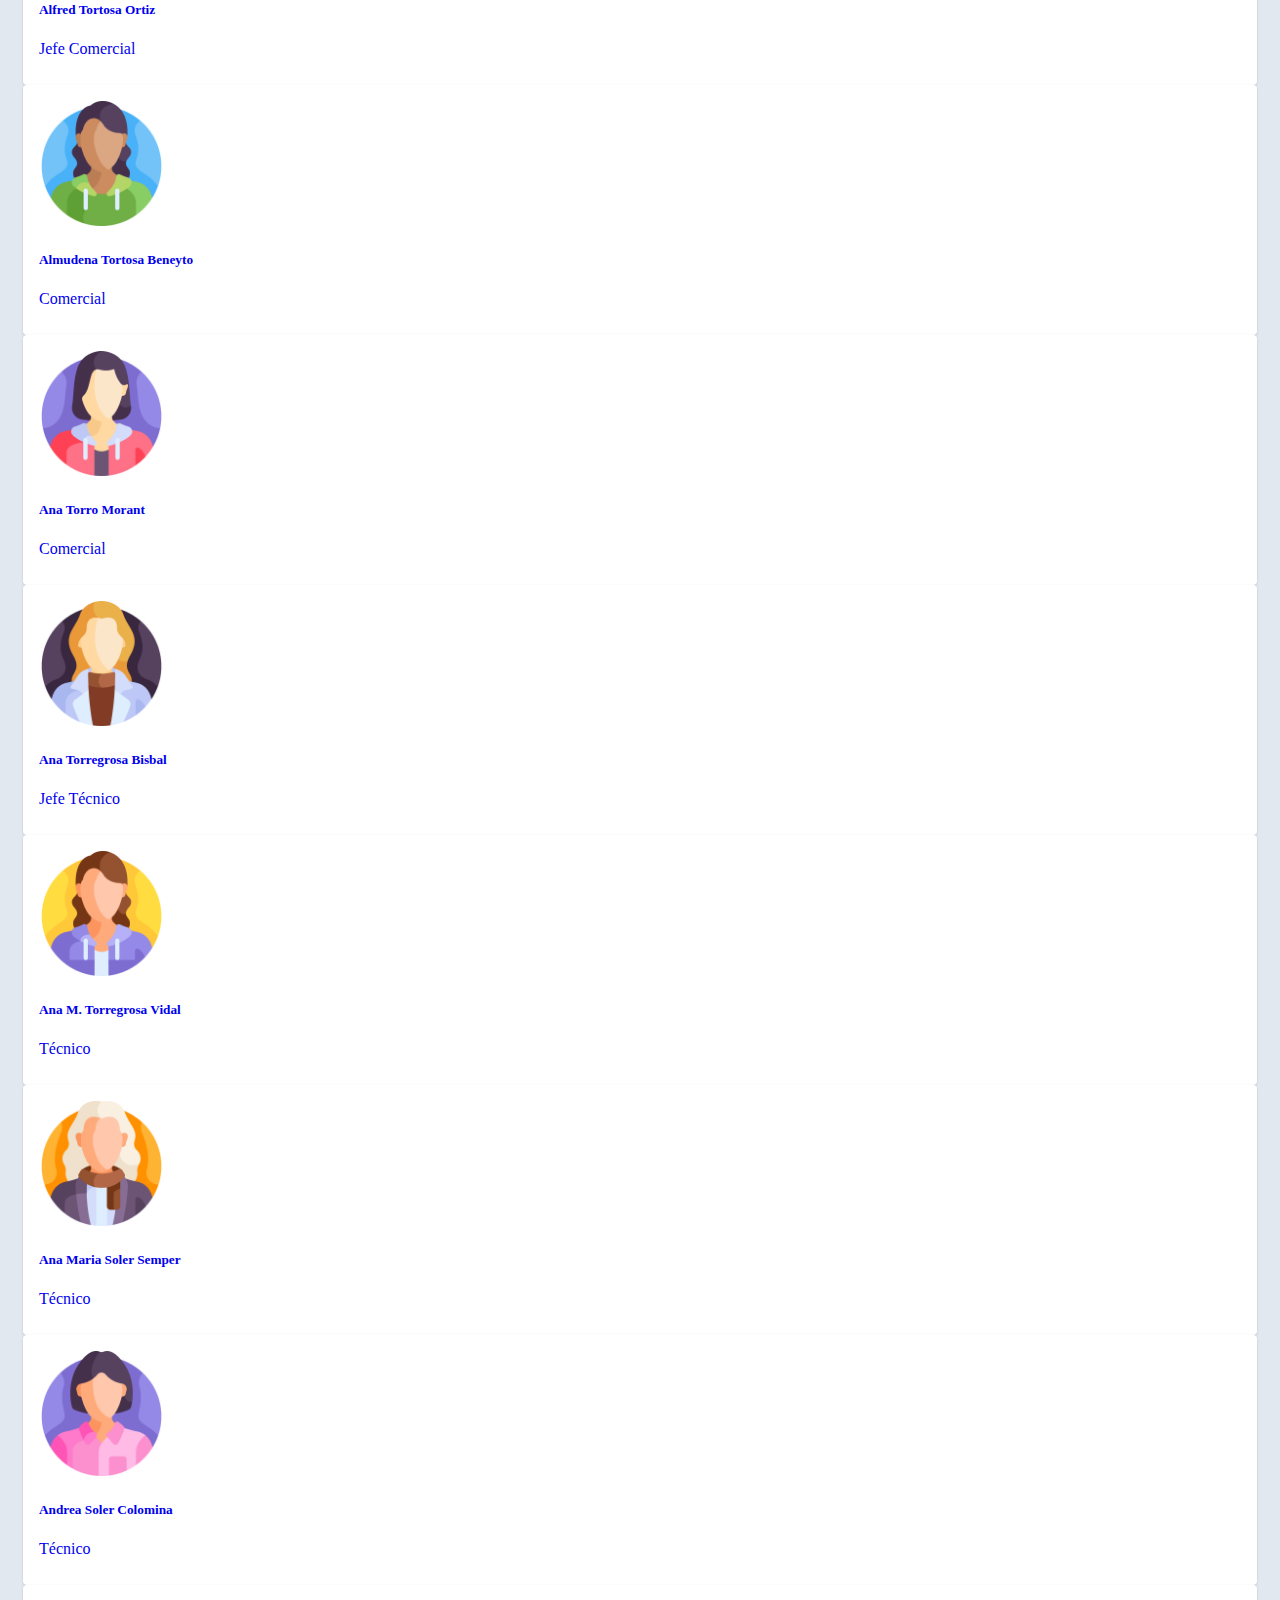
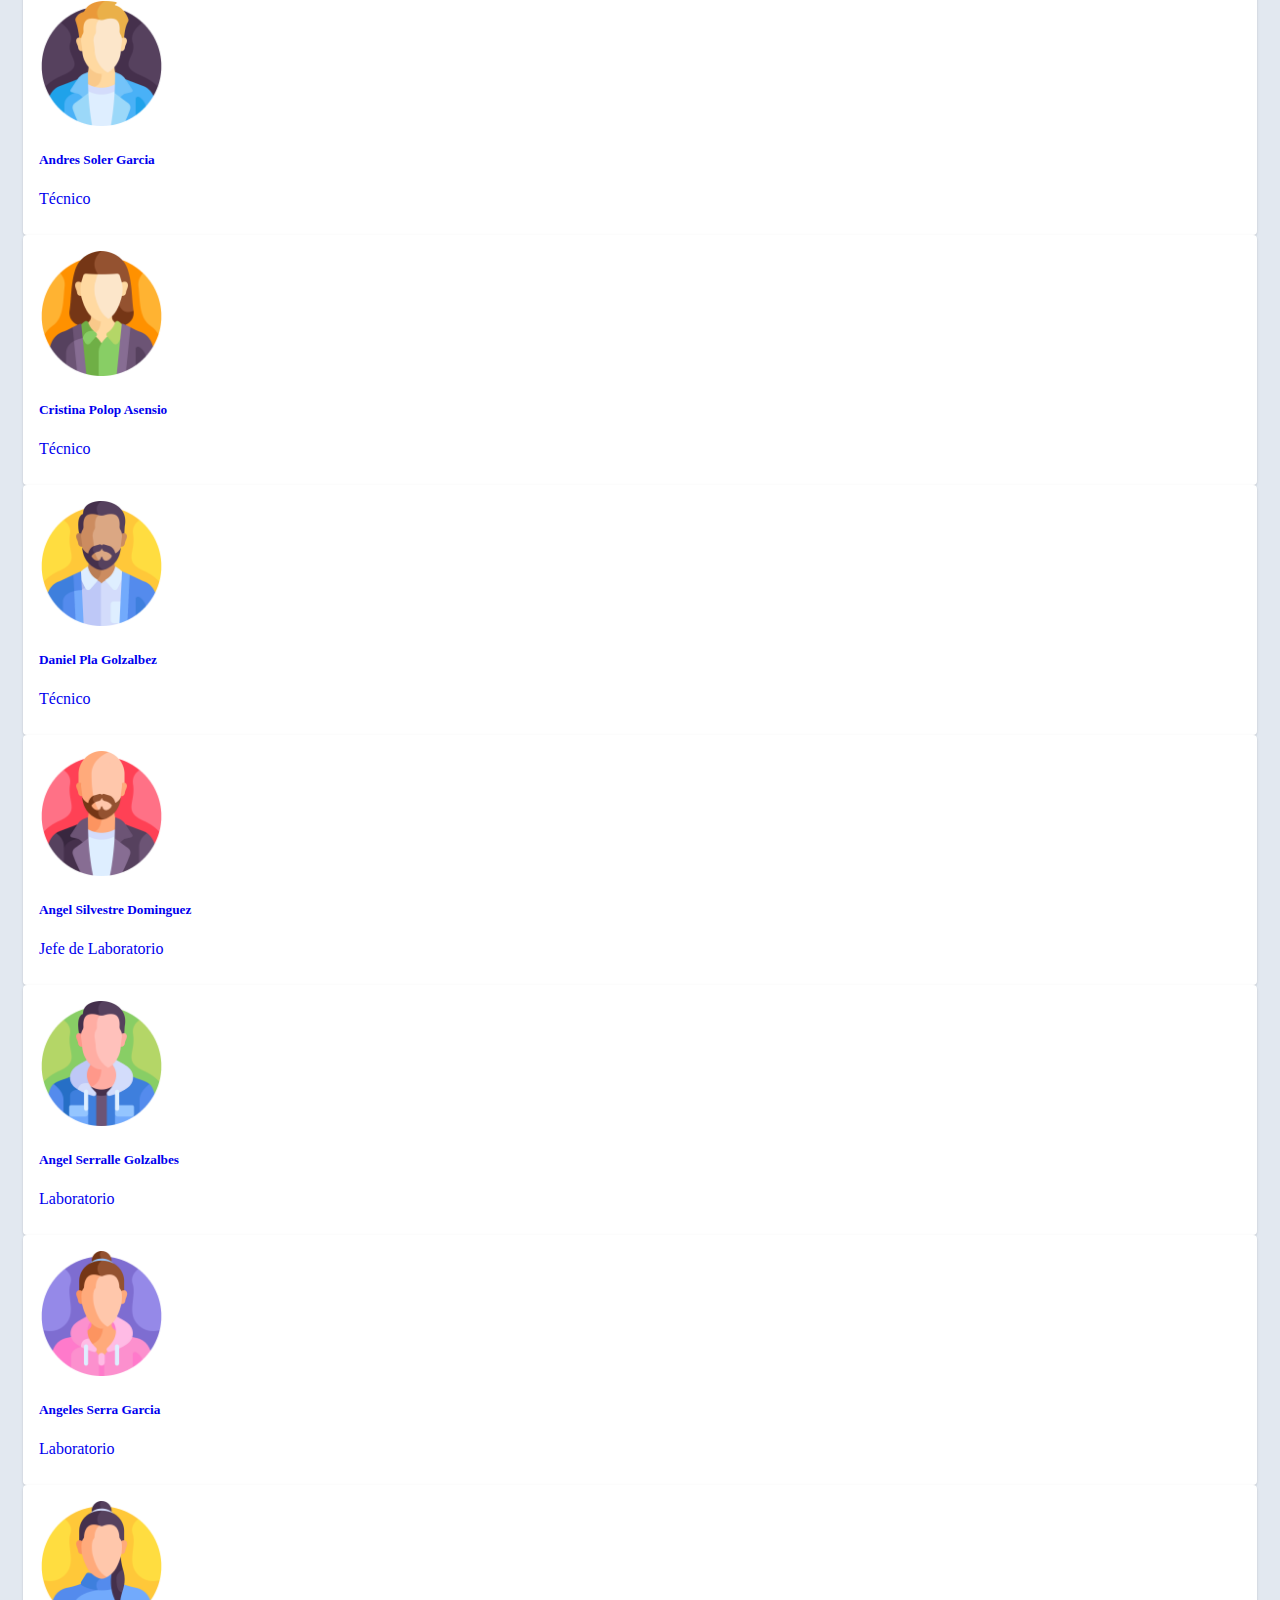
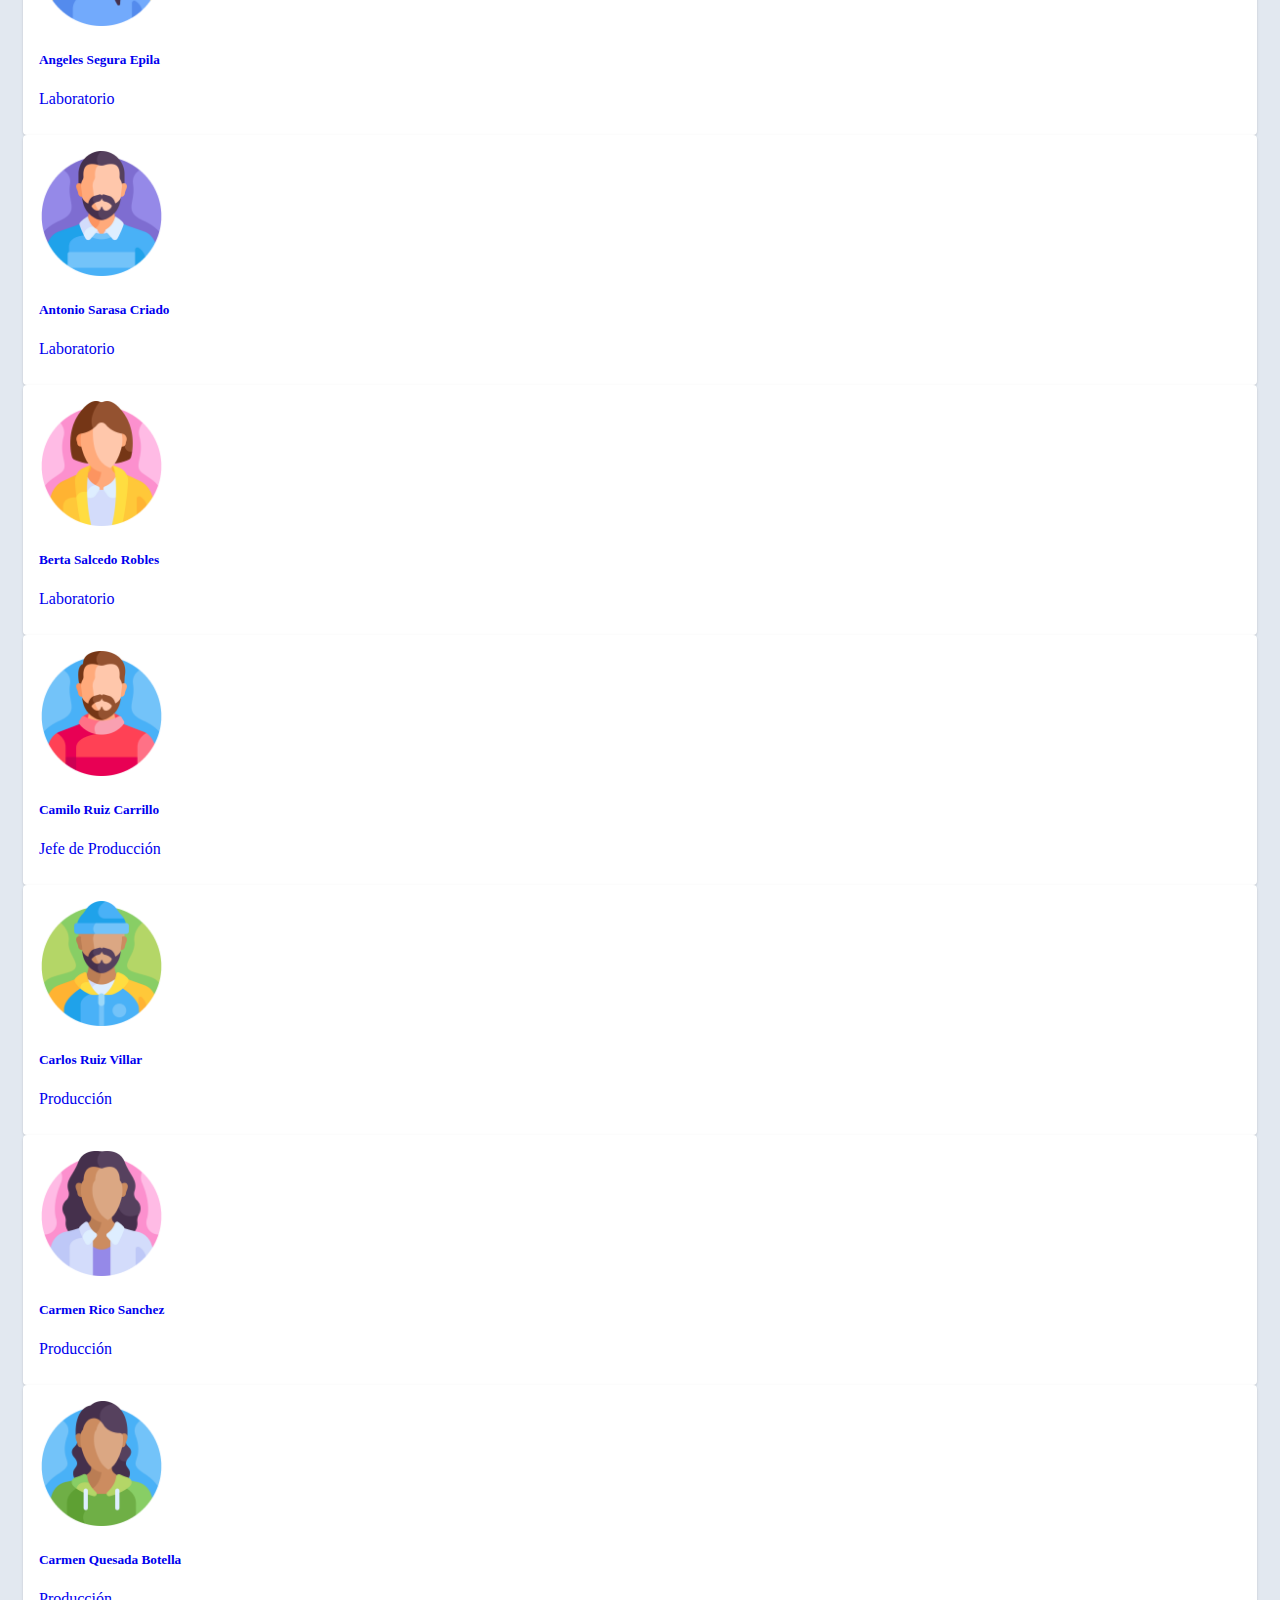
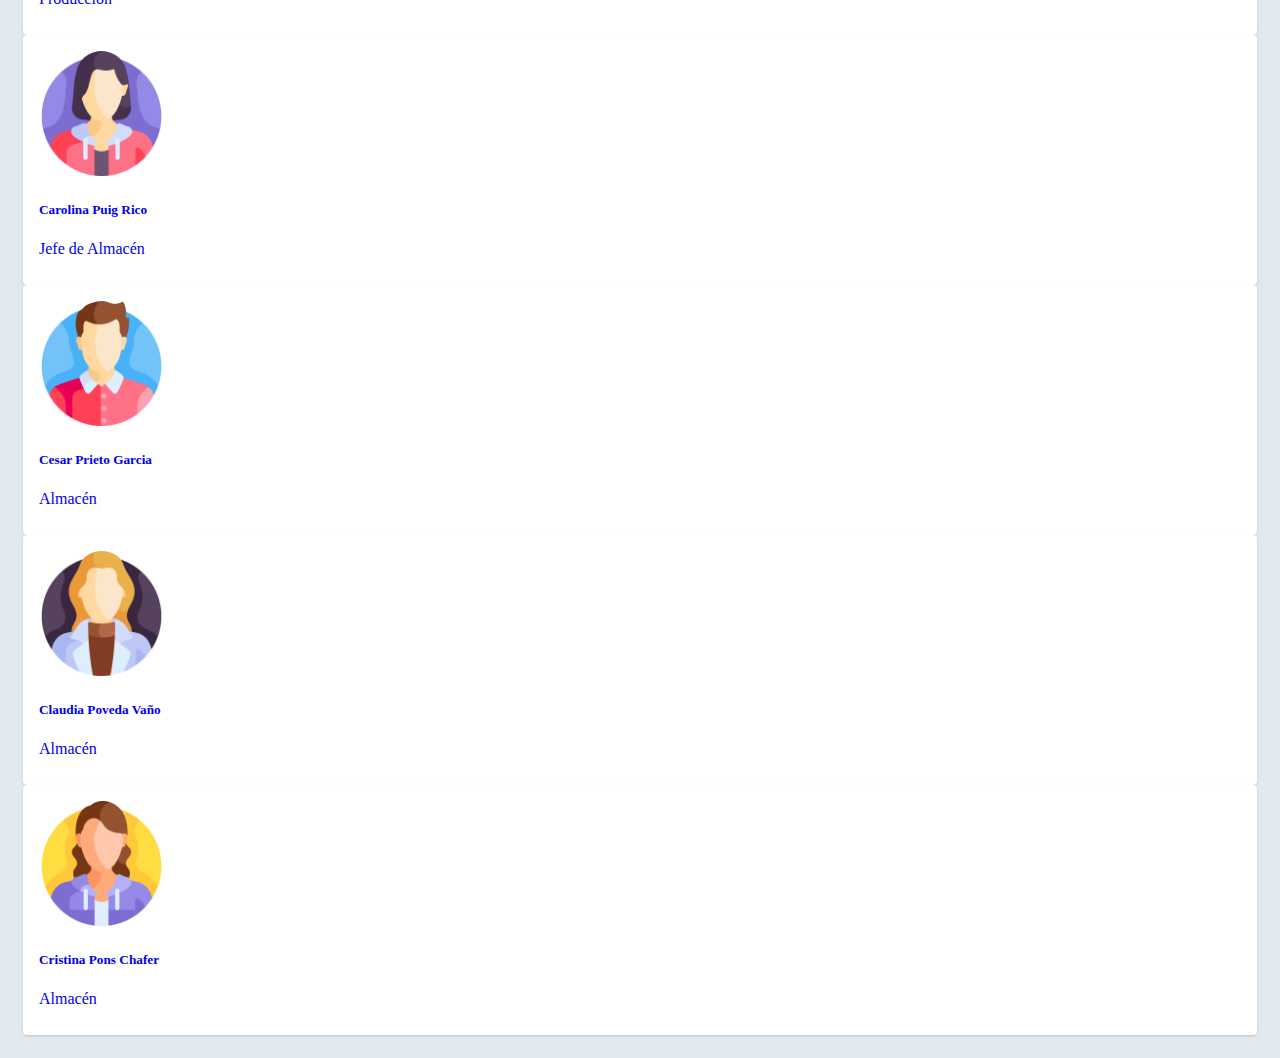
<file: intranet/users.html>
<!DOCTYPE html>

<html lang="es">
  <head>
    <meta charset="UTF-8" />
    <meta name="viewport" content="width=device-width, initial-scale=1.0" />
    <link
      href="https://cdn.jsdelivr.net/npm/bootstrap@5.3.0/dist/css/bootstrap.min.css"
      rel="stylesheet"
      integrity="sha384-9ndCyUaIbzAi2FUVXJi0CjmCapSmO7SnpJef0486qhLnuZ2cdeRhO02iuK6FUUVM"
      crossorigin="anonymous"
    />

    <title>Users</title>

    <link rel="stylesheet" href="./css/users.css" />
  </head>

  <body>
    <header></header>
    <nav class="navbar navbar-expand-lg bg-body-tertiary">
      <div class="container-fluid">
        <a class="navbar-brand" href="#">
          <img src="media/logo_transparente.png" alt="Logo de la sede" />
        </a>
        <button
          class="navbar-toggler"
          type="button"
          data-bs-toggle="collapse"
          data-bs-target="#navbarTogglerDemo02"
          aria-controls="navbarTogglerDemo02"
          aria-expanded="false"
          aria-label="Toggle navigation"
        >
          <span class="navbar-toggler-icon"></span>
        </button>
        <div class="collapse navbar-collapse" id="navbarTogglerDemo02">
          <ul class="navbar-nav me-auto mb-2 mb-lg-0">
            <li class="nav-item">
              <a class="nav-link" href="./index.html">Log out</a>
            </li>
            <li class="nav-item">
              <a class="nav-link" href="./users.html">Usuarios</a>
            </li>
            <li class="nav-item">
              <a class="nav-link" href="./tasks.html">Tareas</a>
            </li>
          </ul>
        </div>
      </div>
    </nav>
    <main>
      <h2 class="text-center">Usuarios</h2>
      <div class="container">
        <div class="main-body">
          <div class="row row-cols-1 row-cols-sm-2 row-cols-md-3 row-cols-xl-4">
            <div class="col mb-3">
              <a href="user.html" class="link-no-underline">
                <div class="card">
                  <div class="card-body text-center">
                    <img
                      alt="Foto Andrea"
                      class="img-fluid img-thumbnail rounded-circle border-0 mb-3"
                      src="./media/Andrea.png"
                    />
                    <h5 class="card-title">Andrea Mil&aacute;n</h5>
                    <p class="mb-1">Admin</p>
                  </div>
                </div>
              </a>
            </div>
            <div class="col mb-3">
              <a href="task.html" class="link-no-underline">
                <div class="card">
                  <div class="card-body text-center">
                    <img
                      alt="Foto Cesar"
                      class="img-fluid img-thumbnail rounded-circle border-0 mb-3"
                      src="./media/Cesar.png"
                    />
                    <h5 class="card-title">Cesar Pla</h5>
                    <p class="mb-1">Admin</p>
                  </div>
                </div>
              </a>
            </div>
            <div class="col mb-3">
              <a href="task.html" class="link-no-underline">
                <div class="card">
                  <div class="card-body text-center">
                    <img
                      alt="Foto Diego"
                      class="img-fluid img-thumbnail rounded-circle border-0 mb-3"
                      src="./media/diego.jpg"
                    />
                    <h5 class="card-title">Diego Perez</h5>
                    <p class="mb-1">Admin</p>
                  </div>
                </div>
              </a>
            </div>
            <div class="col mb-3">
              <a href="task.html" class="link-no-underline">
                <div class="card">
                  <div class="card-body text-center">
                    <img
                      alt="Foto Paloma"
                      class="img-fluid img-thumbnail rounded-circle border-0 mb-3"
                      src="./media/Paloma.jpeg"
                    />
                    <h5 class="card-title">Paloma Moncho</h5>
                    <p class="mb-1">Admin</p>
                  </div>
                </div>
              </a>
            </div>
            <div class="col mb-3">
              <a href="task.html" class="link-no-underline">
                <div class="card">
                  <div class="card-body text-center">
                    <img
                      alt="icono de aleatorio"
                      class="img-fluid img-thumbnail rounded-circle border-0 mb-3"
                      src="./media/David.png"
                    />
                    <h5 class="card-title">David Segura</h5>
                    <p class="mb-1">Admin</p>
                  </div>
                </div>
              </a>
            </div>
            <div class="col mb-3">
              <a href="task.html" class="link-no-underline">
                <div class="card">
                  <div class="card-body text-center">
                    <img
                      alt="icono de hombre"
                      class="img-fluid img-thumbnail rounded-circle border-0 mb-3"
                      src="./media/man1.png"
                    />
                    <h5 class="card-title">Abel Zafrilla Pascual</h5>
                    <p class="mb-1">Jefe de Gerencia</p>
                  </div>
                </div>
              </a>
            </div>
            <div class="col mb-3">
              <a href="task.html" class="link-no-underline">
                <div class="card">
                  <div class="card-body text-center">
                    <img
                      alt="icono de mujer"
                      class="img-fluid img-thumbnail rounded-circle border-0 mb-3"
                      src="./media/woman1.png"
                    />
                    <h5 class="card-title">Aitana Vidal Ribera</h5>
                    <p class="mb-1">Jefe de Administraci&oacute;n</p>
                  </div>
                </div>
              </a>
            </div>
            <div class="col mb-3">
              <a href="task.html" class="link-no-underline">
                <div class="card">
                  <div class="card-body text-center">
                    <img
                      alt="icono de mujer"
                      class="img-fluid img-thumbnail rounded-circle border-0 mb-3"
                      src="./media/woman2.png"
                    />
                    <h5 class="card-title">Alejandra Vidal Torregrosa</h5>
                    <p class="mb-1">Administraci&oacute;n</p>
                  </div>
                </div>
              </a>
            </div>
            <div class="col mb-3">
              <a href="task.html" class="link-no-underline">
                <div class="card">
                  <div class="card-body text-center">
                    <img
                      alt="icono de hombre"
                      class="img-fluid img-thumbnail rounded-circle border-0 mb-3"
                      src="./media/man2.png"
                    />
                    <h5 class="card-title">Alejandro Ignacio Va&ntilde;o Guaita</h5>
                    <p class="mb-1">Administraci&oacute;n</p>
                  </div>
                </div>
              </a>
            </div>
            <div class="col mb-3">
              <a href="task.html" class="link-no-underline">
                <div class="card">
                  <div class="card-body text-center">
                    <img
                      alt="icono de mujer"
                      class="img-fluid img-thumbnail rounded-circle border-0 mb-3"
                      src="./media/woman3.png"
                    />
                    <h5 class="card-title">Alexandra Valor Marco</h5>
                    <p class="mb-1">Administraci&oacute;n</p>
                  </div>
                </div>
              </a>
            </div>
            <div class="col mb-3">
              <a href="task.html" class="link-no-underline">
                <div class="card">
                  <div class="card-body text-center">
                    <img
                      alt="icono de hombre"
                      class="img-fluid img-thumbnail rounded-circle border-0 mb-3"
                      src="./media/man3.png"
                    />
                    <h5 class="card-title">Alexandre Vaello Momblanch</h5>
                    <p class="mb-1">Jefe Comercial</p>
                  </div>
                </div>
              </a>
            </div>
            <div class="col mb-3">
              <a href="task.html" class="link-no-underline">
                <div class="card">
                  <div class="card-body text-center">
                    <img
                      alt="icono de hombre"
                      class="img-fluid img-thumbnail rounded-circle border-0 mb-3"
                      src="./media/man4.png"
                    />
                    <h5 class="card-title">Alfred Tortosa Ortiz</h5>
                    <p class="mb-1">Jefe Comercial</p>
                  </div>
                </div>
              </a>
            </div>
            <div class="col mb-3">
              <a href="task.html" class="link-no-underline">
                <div class="card">
                  <div class="card-body text-center">
                    <img
                      alt="icono de mujer"
                      class="img-fluid img-thumbnail rounded-circle border-0 mb-3"
                      src="./media/woman4.png"
                    />
                    <h5 class="card-title">Almudena Tortosa Beneyto</h5>
                    <p class="mb-1">Comercial</p>
                  </div>
                </div>
              </a>
            </div>
            <div class="col mb-3">
              <a href="task.html" class="link-no-underline">
                <div class="card">
                  <div class="card-body text-center">
                    <img
                      alt="icono de mujer"
                      class="img-fluid img-thumbnail rounded-circle border-0 mb-3"
                      src="./media/woman5.png"
                    />
                    <h5 class="card-title">Ana Torro Morant</h5>
                    <p class="mb-1">Comercial</p>
                  </div>
                </div>
              </a>
            </div>
            <div class="col mb-3">
              <a href="task.html" class="link-no-underline">
                <div class="card">
                  <div class="card-body text-center">
                    <img
                      alt="icono de mujer"
                      class="img-fluid img-thumbnail rounded-circle border-0 mb-3"
                      src="./media/woman6.png"
                    />
                    <h5 class="card-title">Ana Torregrosa Bisbal</h5>
                    <p class="mb-1">Jefe T&eacute;cnico</p>
                  </div>
                </div>
              </a>
            </div>
            <div class="col mb-3">
              <a href="task.html" class="link-no-underline">
                <div class="card">
                  <div class="card-body text-center">
                    <img
                      alt="icono de mujer"
                      class="img-fluid img-thumbnail rounded-circle border-0 mb-3"
                      src="./media/woman7.png"
                    />
                    <h5 class="card-title">Ana M. Torregrosa Vidal</h5>
                    <p class="mb-1">T&eacute;cnico</p>
                  </div>
                </div>
              </a>
            </div>
            <div class="col mb-3">
              <a href="task.html" class="link-no-underline">
                <div class="card">
                  <div class="card-body text-center">
                    <img
                      alt="icono de mujer"
                      class="img-fluid img-thumbnail rounded-circle border-0 mb-3"
                      src="./media/woman8.png"
                    />
                    <h5 class="card-title">Ana Maria Soler Semper</h5>
                    <p class="mb-1">T&eacute;cnico</p>
                  </div>
                </div>
              </a>
            </div>
            <div class="col mb-3">
              <a href="task.html" class="link-no-underline">
                <div class="card">
                  <div class="card-body text-center">
                    <img
                      alt="icono de mujer"
                      class="img-fluid img-thumbnail rounded-circle border-0 mb-3"
                      src="./media/woman9.png"
                    />
                    <h5 class="card-title">Andrea Soler Colomina</h5>
                    <p class="mb-1">T&eacute;cnico</p>
                  </div>
                </div>
              </a>
            </div>
            <div class="col mb-3">
              <a href="task.html" class="link-no-underline">
                <div class="card">
                  <div class="card-body text-center">
                    <img
                      alt="icono de hombre"
                      class="img-fluid img-thumbnail rounded-circle border-0 mb-3"
                      src="./media/man5.png"
                    />
                    <h5 class="card-title">Andres Soler Garcia</h5>
                    <p class="mb-1">T&eacute;cnico</p>
                  </div>
                </div>
              </a>
            </div>
            <div class="col mb-3">
              <a href="task.html" class="link-no-underline">
                <div class="card">
                  <div class="card-body text-center">
                    <img
                      alt="icono de mujer"
                      class="img-fluid img-thumbnail rounded-circle border-0 mb-3"
                      src="./media/woman10.png"
                    />
                    <h5 class="card-title">Cristina Polop Asensio</h5>
                    <p class="mb-1">T&eacute;cnico</p>
                  </div>
                </div>
              </a>
            </div>
            <div class="col mb-3">
              <a href="task.html" class="link-no-underline">
                <div class="card">
                  <div class="card-body text-center">
                    <img
                      alt="icono de hombre"
                      class="img-fluid img-thumbnail rounded-circle border-0 mb-3"
                      src="./media/man6.png"
                    />
                    <h5 class="card-title">Daniel Pla Golzalbez</h5>
                    <p class="mb-1">T&eacute;cnico</p>
                  </div>
                </div>
              </a>
            </div>
            <div class="col mb-3">
              <a href="task.html" class="link-no-underline">
                <div class="card">
                  <div class="card-body text-center">
                    <img
                      alt="icono de hombre"
                      class="img-fluid img-thumbnail rounded-circle border-0 mb-3"
                      src="./media/man7.png"
                    />
                    <h5 class="card-title">Angel Silvestre Dominguez</h5>
                    <p class="mb-1">Jefe de Laboratorio</p>
                  </div>
                </div>
              </a>
            </div>
            <div class="col mb-3">
              <a href="task.html" class="link-no-underline">
                <div class="card">
                  <div class="card-body text-center">
                    <img
                      alt="icono de hombre"
                      class="img-fluid img-thumbnail rounded-circle border-0 mb-3"
                      src="./media/man8.png"
                    />
                    <h5 class="card-title">Angel Serralle Golzalbes</h5>
                    <p class="mb-1">Laboratorio</p>
                  </div>
                </div>
              </a>
            </div>
            <div class="col mb-3">
              <a href="task.html" class="link-no-underline">
                <div class="card">
                  <div class="card-body text-center">
                    <img
                      alt="icono de mujer"
                      class="img-fluid img-thumbnail rounded-circle border-0 mb-3"
                      src="./media/woman11.png"
                    />
                    <h5 class="card-title">Angeles Serra Garcia</h5>
                    <p class="mb-1">Laboratorio</p>
                  </div>
                </div>
              </a>
            </div>
            <div class="col mb-3">
              <a href="task.html" class="link-no-underline">
                <div class="card">
                  <div class="card-body text-center">
                    <img
                      alt="icono de mujer"
                      class="img-fluid img-thumbnail rounded-circle border-0 mb-3"
                      src="./media/woman1.png"
                    />
                    <h5 class="card-title">Angeles Segura Epila</h5>
                    <p class="mb-1">Laboratorio</p>
                  </div>
                </div>
              </a>
            </div>
            <div class="col mb-3">
              <a href="task.html" class="link-no-underline">
                <div class="card">
                  <div class="card-body text-center">
                    <img
                      alt="icono de hombre"
                      class="img-fluid img-thumbnail rounded-circle border-0 mb-3"
                      src="./media/man9.png"
                    />
                    <h5 class="card-title">Antonio Sarasa Criado</h5>
                    <p class="mb-1">Laboratorio</p>
                  </div>
                </div>
              </a>
            </div>
            <div class="col mb-3">
              <a href="task.html" class="link-no-underline">
                <div class="card">
                  <div class="card-body text-center">
                    <img
                      alt="icono de mujer"
                      class="img-fluid img-thumbnail rounded-circle border-0 mb-3"
                      src="./media/woman2.png"
                    />
                    <h5 class="card-title">Berta Salcedo Robles</h5>
                    <p class="mb-1">Laboratorio</p>
                  </div>
                </div>
              </a>
            </div>
            <div class="col mb-3">
              <a href="task.html" class="link-no-underline">
                <div class="card">
                  <div class="card-body text-center">
                    <img
                      alt="icono de hombre"
                      class="img-fluid img-thumbnail rounded-circle border-0 mb-3"
                      src="./media/man10.png"
                    />
                    <h5 class="card-title">Camilo Ruiz Carrillo</h5>
                    <p class="mb-1">Jefe de Producci&oacute;n</p>
                  </div>
                </div>
              </a>
            </div>
            <div class="col mb-3">
              <a href="task.html" class="link-no-underline">
                <div class="card">
                  <div class="card-body text-center">
                    <img
                      alt="icono de hombre"
                      class="img-fluid img-thumbnail rounded-circle border-0 mb-3"
                      src="./media/man11.png"
                    />
                    <h5 class="card-title">Carlos Ruiz Villar</h5>
                    <p class="mb-1">Producci&oacute;n</p>
                  </div>
                </div>
              </a>
            </div>
            <div class="col mb-3">
              <a href="task.html" class="link-no-underline">
                <div class="card">
                  <div class="card-body text-center">
                    <img
                      alt="icono de mujer"
                      class="img-fluid img-thumbnail rounded-circle border-0 mb-3"
                      src="./media/woman3.png"
                    />
                    <h5 class="card-title">Carmen Rico Sanchez</h5>
                    <p class="mb-1">Producci&oacute;n</p>
                  </div>
                </div>
              </a>
            </div>
            <div class="col mb-3">
              <a href="task.html" class="link-no-underline">
                <div class="card">
                  <div class="card-body text-center">
                    <img
                      alt="icono de mujer"
                      class="img-fluid img-thumbnail rounded-circle border-0 mb-3"
                      src="./media/woman4.png"
                    />
                    <h5 class="card-title">Carmen Quesada Botella</h5>
                    <p class="mb-1">Producci&oacute;n</p>
                  </div>
                </div>
              </a>
            </div>
            <div class="col mb-3">
              <a href="task.html" class="link-no-underline">
                <div class="card">
                  <div class="card-body text-center">
                    <img
                      alt="icono de mujer"
                      class="img-fluid img-thumbnail rounded-circle border-0 mb-3"
                      src="./media/woman5.png"
                    />
                    <h5 class="card-title">Carolina Puig Rico</h5>
                    <p class="mb-1">Jefe de Almac&eacute;n</p>
                  </div>
                </div>
              </a>
            </div>
            <div class="col mb-3">
              <a href="task.html" class="link-no-underline">
                <div class="card">
                  <div class="card-body text-center">
                    <img
                      alt="icono de hombre"
                      class="img-fluid img-thumbnail rounded-circle border-0 mb-3"
                      src="./media/man12.png"
                    />
                    <h5 class="card-title">Cesar Prieto Garcia</h5>
                    <p class="mb-1">Almac&eacute;n</p>
                  </div>
                </div>
              </a>
            </div>
            <div class="col mb-3">
              <a href="task.html" class="link-no-underline">
                <div class="card">
                  <div class="card-body text-center">
                    <img
                      alt="icono de mujer"
                      class="img-fluid img-thumbnail rounded-circle border-0 mb-3"
                      src="./media/woman6.png"
                    />
                    <h5 class="card-title">Claudia Poveda Va&ntilde;o</h5>
                    <p class="mb-1">Almac&eacute;n</p>
                  </div>
                </div>
              </a>
            </div>
            <div class="col mb-3">
              <a href="task.html" class="link-no-underline">
                <div class="card">
                  <div class="card-body text-center">
                    <img
                      alt="icono de mujer"
                      class="img-fluid img-thumbnail rounded-circle border-0 mb-3"
                      src="./media/woman7.png"
                    />
                    <h5 class="card-title">Cristina Pons Chafer</h5>
                    <p class="mb-1">Almac&eacute;n</p>
                  </div>
                </div>
              </a>
            </div>
          </div>
        </div>
      </div>
    </main>
    <aside></aside>
    <footer></footer>

    <script
      src="https://cdn.jsdelivr.net/npm/bootstrap@5.3.0/dist/js/bootstrap.bundle.min.js"
      integrity="sha384-geWF76RCwLtnZ8qwWowPQNguL3RmwHVBC9FhGdlKrxdiJJigb/j/68SIy3Te4Bkz"
      crossorigin="anonymous"
    ></script>
  </body>
</html>
</file>
<file: intranet/css/index.css>
img {
    width: 150px;
    height: 150px;
}
</file>
<file: intranet/css/alterUser.css>
img {
    width: 125px;
    height: 125px;
}
</file>
<file: intranet/css/createTask.css>
img {
    width: 125px;
    height: 125px;
}
</file>
<file: intranet/css/createUser.css>
img {
    width: 150px;
    height: 150px;
}

.botones {
    text-align: center;
}
</file>
<file: intranet/css/task.css>
img {
  width: 125px;
  height: 125px;
}

.vh-100 {
  margin-bottom: 250px;
}
</file>
<file: intranet/css/tasks.css>
img {
  width: 125px;
  height: 125px;
}

label {
  padding: 5px;
}

.container {
  max-width: 800px;
  margin: 0 auto;
  padding: 20px;
  margin-top: 20px;
}

.task-grid {
  display: grid;
  grid-template-columns: repeat(auto-fit, minmax(300px, 1fr));
  grid-gap: 20px;
}

.task-card {
  margin-bottom: 20px;
}

.status-label {
  font-weight: bold;
}

.comments-container {
  margin-top: 20px;
}

.comment {
  margin-bottom: 10px;
  padding: 10px;
  background-color: #f2f2f2;
  border-radius: 5px;
}

.comment .comment-date {
  font-size: 12px;
  color: #888;
}
</file>
<file: intranet/css/user.css>
* {
    margin: 0;
    padding: 0;
}

#logo {
    width: 100px;
    height: 100px;
}


.fondoicono{
    background: rgb(34,193,195);
    background: linear-gradient(0deg, rgba(34,193,195,1) 0%, rgba(253,187,45,1) 100%);
}
#iconousuario {
    width: 125px;
    height: 125px;
    display: block;
    margin: 0 auto;
}

h5{
    border-bottom: 1px solid lightgrey;
}

.btn{
    width: 100%;
}

.btn-outline-warning{
    color: #212529;
    background-color: white;
    border-color: #212529;
}

.btn-outline-warning:hover{
    color: #212529;
    background-color: #ffc107;
    border-color: #ffc107;
}
</file>
<file: intranet/css/users.css>
img {
  width: 125px;
  height: 125px;
}

body {
  color: #1a202c;
  text-align: left;
  background-color: #e2e8f0;
}
.main-body {
  padding: 15px;
}
.card {
  box-shadow: 0 1px 3px 0 rgba(0, 0, 0, 0.1), 0 1px 2px 0 rgba(0, 0, 0, 0.06);
}

.card {
  position: relative;
  display: flex;
  flex-direction: column;
  min-width: 0;
  word-wrap: break-word;
  background-color: #fff;
  background-clip: border-box;
  border: 0 solid rgba(0, 0, 0, 0.125);
  border-radius: 0.25rem;
  height: 250px;
}

.card-body {
  flex: 1 1 auto;
  min-height: 1px;
  padding: 1rem;
}

h2 {
  margin-top: 15px;
}

.link-no-underline {
  text-decoration: none;
}
</file>
